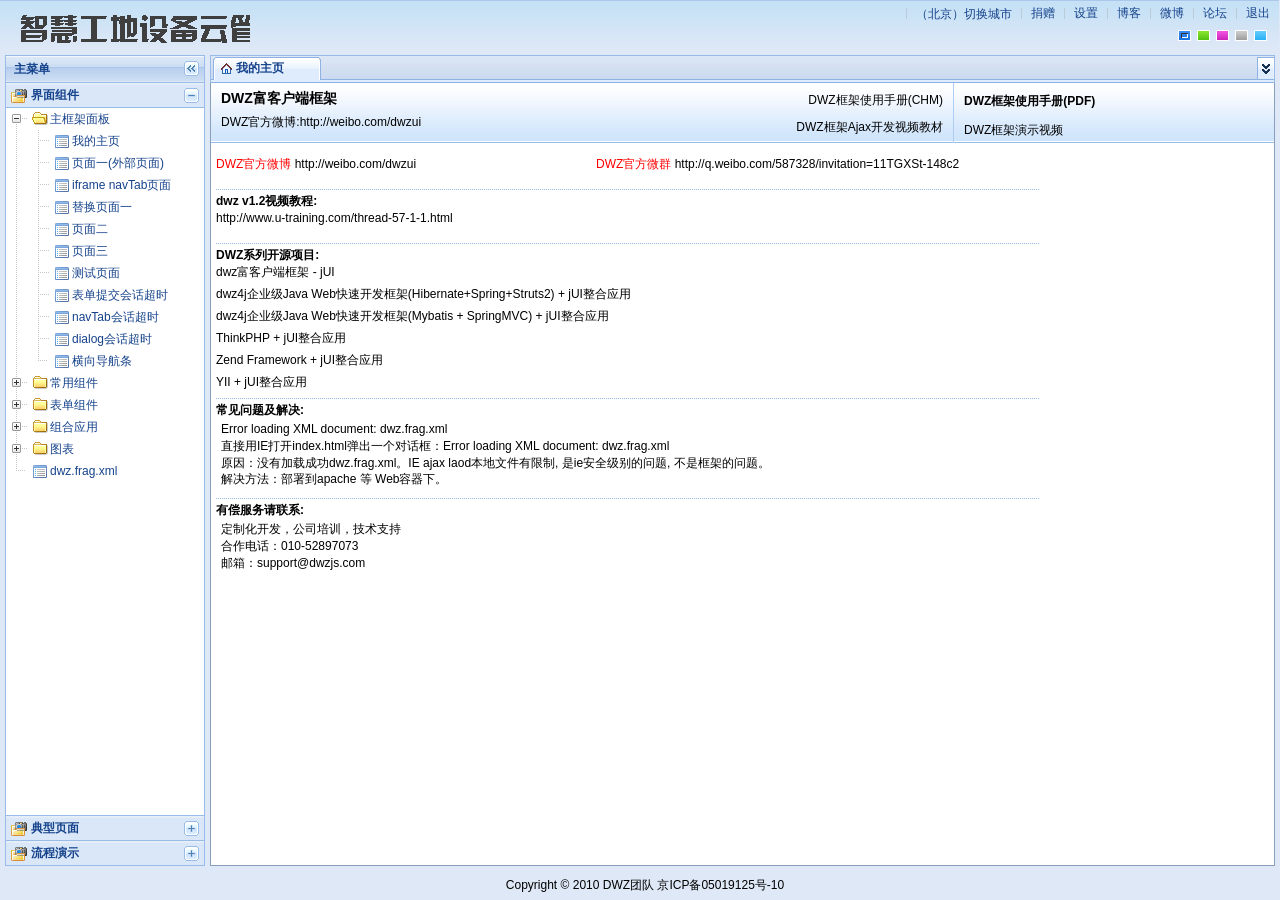
<file: src/main/webapp/dwz_jui/index.html>
<!DOCTYPE html PUBLIC "-//W3C//DTD XHTML 1.0 Transitional//EN" "http://www.w3.org/TR/xhtml1/DTD/xhtml1-transitional.dtd">
<html xmlns="http://www.w3.org/1999/xhtml">
<head>
<meta http-equiv="Content-Type" content="text/html; charset=utf-8" />
<title>简单实用国产jQuery UI框架 - DWZ富客户端框架(J-UI.com)</title>

<link href="themes/default/style.css" rel="stylesheet" type="text/css"
	media="screen" />
<link href="themes/css/core.css" rel="stylesheet" type="text/css"
	media="screen" />
<link href="themes/css/print.css" rel="stylesheet" type="text/css"
	media="print" />
<link href="uploadify/css/uploadify.css" rel="stylesheet"
	type="text/css" media="screen" />
<!--[if IE]>
<link href="themes/css/ieHack.css" rel="stylesheet" type="text/css" media="screen"/>
<![endif]-->

<!--[if lte IE 9]>
<script src="js/speedup.js" type="text/javascript"></script>
<![endif]-->

<script src="js/jquery-1.7.2.js" type="text/javascript"></script>
<script src="js/jquery.cookie.js" type="text/javascript"></script>
<script src="js/jquery.validate.js" type="text/javascript"></script>
<script src="js/jquery.bgiframe.js" type="text/javascript"></script>
<script src="xheditor/xheditor-1.2.1.min.js" type="text/javascript"></script>
<script src="xheditor/xheditor_lang/zh-cn.js" type="text/javascript"></script>
<script src="uploadify/scripts/jquery.uploadify.js"
	type="text/javascript"></script>

<!-- svg图表  supports Firefox 3.0+, Safari 3.0+, Chrome 5.0+, Opera 9.5+ and Internet Explorer 6.0+ -->
<script type="text/javascript" src="chart/raphael.js"></script>
<script type="text/javascript" src="chart/g.raphael.js"></script>
<script type="text/javascript" src="chart/g.bar.js"></script>
<script type="text/javascript" src="chart/g.line.js"></script>
<script type="text/javascript" src="chart/g.pie.js"></script>
<script type="text/javascript" src="chart/g.dot.js"></script>

<script src="js/dwz.core.js" type="text/javascript"></script>
<script src="js/dwz.util.date.js" type="text/javascript"></script>
<script src="js/dwz.validate.method.js" type="text/javascript"></script>
<script src="js/dwz.barDrag.js" type="text/javascript"></script>
<script src="js/dwz.drag.js" type="text/javascript"></script>
<script src="js/dwz.tree.js" type="text/javascript"></script>
<script src="js/dwz.accordion.js" type="text/javascript"></script>
<script src="js/dwz.ui.js" type="text/javascript"></script>
<script src="js/dwz.theme.js" type="text/javascript"></script>
<script src="js/dwz.switchEnv.js" type="text/javascript"></script>
<script src="js/dwz.alertMsg.js" type="text/javascript"></script>
<script src="js/dwz.contextmenu.js" type="text/javascript"></script>
<script src="js/dwz.navTab.js" type="text/javascript"></script>
<script src="js/dwz.tab.js" type="text/javascript"></script>
<script src="js/dwz.resize.js" type="text/javascript"></script>
<script src="js/dwz.dialog.js" type="text/javascript"></script>
<script src="js/dwz.dialogDrag.js" type="text/javascript"></script>
<script src="js/dwz.sortDrag.js" type="text/javascript"></script>
<script src="js/dwz.cssTable.js" type="text/javascript"></script>
<script src="js/dwz.stable.js" type="text/javascript"></script>
<script src="js/dwz.taskBar.js" type="text/javascript"></script>
<script src="js/dwz.ajax.js" type="text/javascript"></script>
<script src="js/dwz.pagination.js" type="text/javascript"></script>
<script src="js/dwz.database.js" type="text/javascript"></script>
<script src="js/dwz.datepicker.js" type="text/javascript"></script>
<script src="js/dwz.effects.js" type="text/javascript"></script>
<script src="js/dwz.panel.js" type="text/javascript"></script>
<script src="js/dwz.checkbox.js" type="text/javascript"></script>
<script src="js/dwz.history.js" type="text/javascript"></script>
<script src="js/dwz.combox.js" type="text/javascript"></script>
<script src="js/dwz.print.js" type="text/javascript"></script>

<!-- 可以用dwz.min.js替换前面全部dwz.*.js (注意：替换是下面dwz.regional.zh.js还需要引入)
<script src="bin/dwz.min.js" type="text/javascript"></script>
-->
<script src="js/dwz.regional.zh.js" type="text/javascript"></script>

<script type="text/javascript">
$(function(){
	DWZ.init("dwz.frag.xml", {
		loginUrl:"login_dialog.html", loginTitle:"登录",	// 弹出登录对话框
//		loginUrl:"login.html",	// 跳到登录页面
		statusCode:{ok:200, error:300, timeout:301}, //【可选】
		pageInfo:{pageNum:"pageNum", numPerPage:"numPerPage", orderField:"orderField", orderDirection:"orderDirection"}, //【可选】
		debug:false,	// 调试模式 【true|false】
		callback:function(){
			initEnv();
			$("#themeList").theme({themeBase:"themes"}); // themeBase 相对于index页面的主题base路径
		}
	});
});

</script>
</head>

<body scroll="no">
	<div id="layout">
		<div id="header">
			<div class="headerNav">
				<a class="logo" href="http://j-ui.com">标志</a>
				<ul class="nav">
					<li id="switchEnvBox"><a href="javascript:">（<span>北京</span>）切换城市</a>
						<ul>
							<li><a href="sidebar_1.html">北京</a>
							</li>
							<li><a href="sidebar_2.html">上海</a>
							</li>
							<li><a href="sidebar_2.html">南京</a>
							</li>
							<li><a href="sidebar_2.html">深圳</a>
							</li>
							<li><a href="sidebar_2.html">广州</a>
							</li>
							<li><a href="sidebar_2.html">天津</a>
							</li>
							<li><a href="sidebar_2.html">杭州</a>
							</li>
						</ul></li>
					<li><a href="https://me.alipay.com/dwzteam" target="_blank">捐赠</a>
					</li>
					<li><a href="changepwd.html" target="dialog" width="600">设置</a>
					</li>
					<li><a href="http://www.cnblogs.com/dwzjs" target="_blank">博客</a>
					</li>
					<li><a href="http://weibo.com/dwzui" target="_blank">微博</a>
					</li>
					<li><a href="http://bbs.dwzjs.com" target="_blank">论坛</a>
					</li>
					<li><a href="login.html">退出</a>
					</li>
				</ul>
				<ul class="themeList" id="themeList">
					<li theme="default"><div class="selected">蓝色</div>
					</li>
					<li theme="green"><div>绿色</div>
					</li>
					<!--<li theme="red"><div>红色</div></li>-->
					<li theme="purple"><div>紫色</div>
					</li>
					<li theme="silver"><div>银色</div>
					</li>
					<li theme="azure"><div>天蓝</div>
					</li>
				</ul>
			</div>

			<!-- navMenu -->

		</div>

		<div id="leftside">
			<div id="sidebar_s">
				<div class="collapse">
					<div class="toggleCollapse">
						<div></div>
					</div>
				</div>
			</div>
			<div id="sidebar">
				<div class="toggleCollapse">
					<h2>主菜单</h2>
					<div>收缩</div>
				</div>

				<div class="accordion" fillSpace="sidebar">
					<div class="accordionHeader">
						<h2>
							<span>Folder</span>界面组件
						</h2>
					</div>
					<div class="accordionContent">
						<ul class="tree treeFolder">
							<li><a href="tabsPage.html" target="navTab">主框架面板</a>
								<ul>
									<li><a href="main.html" target="navTab" rel="main">我的主页</a>
									</li>
									<li><a href="http://www.baidu.com" target="navTab"
										rel="page1">页面一(外部页面)</a>
									</li>
									<li><a href="demo_page2.html" target="navTab"
										rel="external" external="true">iframe navTab页面</a>
									</li>
									<li><a href="demo_page1.html" target="navTab" rel="page1"
										fresh="false">替换页面一</a>
									</li>
									<li><a href="demo_page2.html" target="navTab" rel="page2">页面二</a>
									</li>
									<li><a href="demo_page4.html" target="navTab" rel="page3"
										title="页面三（自定义标签名）">页面三</a>
									</li>
									<li><a href="demo_page4.html" target="navTab" rel="page4"
										fresh="false">测试页面（fresh="false"）</a>
									</li>
									<li><a href="w_editor.html" target="navTab">表单提交会话超时</a>
									</li>
									<li><a href="demo/common/ajaxTimeout.html" target="navTab">navTab会话超时</a>
									</li>
									<li><a href="demo/common/ajaxTimeout.html" target="dialog">dialog会话超时</a>
									</li>
									<li><a href="index_menu.html" target="_blank">横向导航条</a>
									</li>
								</ul></li>

							<li><a>常用组件</a>
								<ul>
									<li><a href="w_panel.html" target="navTab" rel="w_panel">面板</a>
									</li>
									<li><a href="w_tabs.html" target="navTab" rel="w_tabs">选项卡面板</a>
									</li>
									<li><a href="w_dialog.html" target="navTab" rel="w_dialog">弹出窗口</a>
									</li>
									<li><a href="w_alert.html" target="navTab" rel="w_alert">提示窗口</a>
									</li>
									<li><a href="w_list.html" target="navTab" rel="w_list">CSS表格容器</a>
									</li>
									<li><a href="demo_page1.html" target="navTab"
										rel="w_table">表格容器</a>
									</li>
									<li><a href="w_removeSelected.html" target="navTab"
										rel="w_table">表格数据库排序+批量删除</a>
									</li>
									<li><a href="w_tree.html" target="navTab" rel="w_tree">树形菜单</a>
									</li>
									<li><a href="w_accordion.html" target="navTab"
										rel="w_accordion">滑动菜单</a>
									</li>
									<li><a href="w_editor.html" target="navTab" rel="w_editor">编辑器</a>
									</li>
									<li><a href="w_datepicker.html" target="navTab"
										rel="w_datepicker">日期控件</a>
									</li>
									<li><a href="demo/database/db_widget.html" target="navTab"
										rel="db">suggest+lookup+主从结构</a>
									</li>
									<li><a href="demo/database/treeBringBack.html"
										target="navTab" rel="db">tree查找带回</a>
									</li>
									<li><a href="demo/sortDrag/1.html" target="navTab"
										rel="sortDrag">单个sortDrag示例</a>
									</li>
									<li><a href="demo/sortDrag/2.html" target="navTab"
										rel="sortDrag">多个sortDrag示例</a>
									</li>
									<li><a href="demo/sortDrag/form.html" target="navTab"
										rel="sortDrag">可拖动表单示例</a>
									</li>
								</ul></li>

							<li><a>表单组件</a>
								<ul>
									<li><a href="w_validation.html" target="navTab"
										rel="w_validation">表单验证</a>
									</li>
									<li><a href="w_button.html" target="navTab" rel="w_button">按钮</a>
									</li>
									<li><a href="w_textInput.html" target="navTab"
										rel="w_textInput">文本框/文本域</a>
									</li>
									<li><a href="w_combox.html" target="navTab" rel="w_combox">下拉菜单</a>
									</li>
									<li><a href="w_checkbox.html" target="navTab"
										rel="w_checkbox">多选框/单选框</a>
									</li>
									<li><a href="demo_upload.html" target="navTab"
										rel="demo_upload">iframeCallback表单提交</a>
									</li>
									<li><a href="w_uploadify.html" target="navTab"
										rel="w_uploadify">uploadify多文件上传</a>
									</li>
								</ul></li>
							<li><a>组合应用</a>
								<ul>
									<li><a href="demo/pagination/layout1.html" target="navTab"
										rel="pagination1">局部刷新分页1</a>
									</li>
									<li><a href="demo/pagination/layout2.html" target="navTab"
										rel="pagination2">局部刷新分页2</a>
									</li>
								</ul></li>
							<li><a>图表</a>
								<ul>
									<li><a href="chart/test/barchart.html" target="navTab"
										rel="chart">柱状图(垂直)</a>
									</li>
									<li><a href="chart/test/hbarchart.html" target="navTab"
										rel="chart">柱状图(水平)</a>
									</li>
									<li><a href="chart/test/linechart.html" target="navTab"
										rel="chart">折线图</a>
									</li>
									<li><a href="chart/test/linechart2.html" target="navTab"
										rel="chart">曲线图</a>
									</li>
									<li><a href="chart/test/linechart3.html" target="navTab"
										rel="chart">曲线图(自定义X坐标)</a>
									</li>
									<li><a href="chart/test/piechart.html" target="navTab"
										rel="chart">饼图</a>
									</li>
								</ul></li>
							<li><a href="dwz.frag.xml" target="navTab" external="true">dwz.frag.xml</a>
							</li>
						</ul>
					</div>
					<div class="accordionHeader">
						<h2>
							<span>Folder</span>典型页面
						</h2>
					</div>
					<div class="accordionContent">
						<ul class="tree treeFolder treeCheck">
							<li><a href="demo_page1.html" target="navTab"
								rel="demo_page1">查询我的客户</a>
							</li>
							<li><a href="demo_page1.html" target="navTab"
								rel="demo_page2">表单查询页面</a>
							</li>
							<li><a href="demo_page4.html" target="navTab"
								rel="demo_page4">表单录入页面</a>
							</li>
							<li><a href="demo_page5.html" target="navTab"
								rel="demo_page5">有文本输入的表单</a>
							</li>
							<li><a href="javascript:;">有提示的表单输入页面</a>
								<ul>
									<li><a href="javascript:;">页面一</a>
									</li>
									<li><a href="javascript:;">页面二</a>
									</li>
								</ul></li>
							<li><a href="javascript:;">选项卡和图形的页面</a>
								<ul>
									<li><a href="javascript:;">页面一</a>
									</li>
									<li><a href="javascript:;">页面二</a>
									</li>
								</ul></li>
							<li><a href="javascript:;">选项卡和图形切换的页面</a>
							</li>
							<li><a href="javascript:;">左右两个互动的页面</a>
							</li>
							<li><a href="javascript:;">列表输入的页面</a>
							</li>
							<li><a href="javascript:;">双层栏目列表的页面</a>
							</li>
						</ul>
					</div>
					<div class="accordionHeader">
						<h2>
							<span>Folder</span>流程演示
						</h2>
					</div>
					<div class="accordionContent">
						<ul class="tree">
							<li><a href="newPage1.html" target="dialog" rel="dlg_page">列表</a>
							</li>
							<li><a href="newPage1.html" target="dialog" rel="dlg_page2">列表</a>
							</li>
						</ul>
					</div>
				</div>
			</div>
		</div>
		<div id="container">
			<div id="navTab" class="tabsPage">
				<div class="tabsPageHeader">
					<div class="tabsPageHeaderContent">
						<!-- 显示左右控制时添加 class="tabsPageHeaderMargin" -->
						<ul class="navTab-tab">
							<li tabid="main" class="main"><a href="javascript:;"><span><span
										class="home_icon">我的主页</span>
								</span>
							</a>
							</li>
						</ul>
					</div>
					<div class="tabsLeft">left</div>
					<!-- 禁用只需要添加一个样式 class="tabsLeft tabsLeftDisabled" -->
					<div class="tabsRight">right</div>
					<!-- 禁用只需要添加一个样式 class="tabsRight tabsRightDisabled" -->
					<div class="tabsMore">more</div>
				</div>
				<ul class="tabsMoreList">
					<li><a href="javascript:;">我的主页</a>
					</li>
				</ul>
				<div class="navTab-panel tabsPageContent layoutBox">
					<div class="page unitBox">
						<div class="accountInfo">
							<div class="alertInfo">
								<h2>
									<a href="doc/dwz-user-guide.pdf" target="_blank">DWZ框架使用手册(PDF)</a>
								</h2>
								<a href="doc/dwz-user-guide.swf" target="_blank">DWZ框架演示视频</a>
							</div>
							<div class="right">
								<p>
									<a href="doc/dwz-user-guide.zip" target="_blank"
										style="line-height:19px">DWZ框架使用手册(CHM)</a>
								</p>
								<p>
									<a href="doc/dwz-ajax-develop.swf" target="_blank"
										style="line-height:19px">DWZ框架Ajax开发视频教材</a>
								</p>
							</div>
							<p>
								<span>DWZ富客户端框架</span>
							</p>
							<p>
								DWZ官方微博:<a href="http://weibo.com/dwzui" target="_blank">http://weibo.com/dwzui</a>
							</p>
						</div>
						<div class="pageFormContent" layoutH="80"
							style="margin-right:230px">

							<p style="color:red">
								DWZ官方微博 <a href="http://weibo.com/dwzui" target="_blank">http://weibo.com/dwzui</a>
							</p>
							<p style="color:red">
								DWZ官方微群 <a
									href="http://q.weibo.com/587328/invitation=11TGXSt-148c2"
									target="_blank">http://q.weibo.com/587328/invitation=11TGXSt-148c2</a>
							</p>

							<div class="divider"></div>
							<h2>dwz v1.2视频教程:</h2>
							<p>
								<a href="http://www.u-training.com/thread-57-1-1.html"
									target="_blank">http://www.u-training.com/thread-57-1-1.html</a>
							</p>

							<div class="divider"></div>
							<h2>DWZ系列开源项目:</h2>
							<div class="unit">
								<a href="https://code.csdn.net/dwzteam/dwz_jui" target="_blank">dwz富客户端框架
									- jUI</a>
							</div>
							<div class="unit">
								<a href="https://code.csdn.net/dwzteam/dwz_ssh2" target="_blank">dwz4j企业级Java
									Web快速开发框架(Hibernate+Spring+Struts2) + jUI整合应用</a>
							</div>
							<div class="unit">
								<a href="https://code.csdn.net/dwzteam/dwz_springmvc"
									target="_blank">dwz4j企业级Java Web快速开发框架(Mybatis + SpringMVC)
									+ jUI整合应用</a>
							</div>
							<div class="unit">
								<a href="https://code.csdn.net/dwzteam/dwz_thinkphp"
									target="_blank">ThinkPHP + jUI整合应用</a>
							</div>
							<div class="unit">
								<a href="https://code.csdn.net/dwzteam/dwz_zendframework"
									target="_blank">Zend Framework + jUI整合应用</a>
							</div>
							<div class="unit">
								<a href="http://www.yiiframework.com/extension/dwzinterface/"
									target="_blank">YII + jUI整合应用</a>
							</div>

							<div class="divider"></div>
							<h2>常见问题及解决:</h2>
							<pre style="margin:5px;line-height:1.4em">
Error loading XML document: dwz.frag.xml
直接用IE打开index.html弹出一个对话框：Error loading XML document: dwz.frag.xml
原因：没有加载成功dwz.frag.xml。IE ajax laod本地文件有限制, 是ie安全级别的问题, 不是框架的问题。
解决方法：部署到apache 等 Web容器下。
</pre>

							<div class="divider"></div>
							<h2>有偿服务请联系:</h2>
							<pre style="margin:5px;line-height:1.4em;">
定制化开发，公司培训，技术支持
合作电话：010-52897073
邮箱：support@dwzjs.com
</pre>
						</div>

						<div style="width:230px;position: absolute;top:60px;right:0"
							layoutH="80">
							<iframe width="100%" height="430" class="share_self"
								frameborder="0" scrolling="no"
								src="http://widget.weibo.com/weiboshow/index.php?width=0&height=430&fansRow=2&ptype=1&skin=1&isTitle=0&noborder=1&isWeibo=1&isFans=0&uid=1739071261&verifier=c683dfe7"></iframe>
						</div>
					</div>

				</div>
			</div>
		</div>

	</div>

	<div id="footer">
		Copyright &copy; 2010 <a href="demo_page2.html" target="dialog">DWZ团队</a>
		京ICP备05019125号-10
	</div>

	<!-- 注意此处js代码用于google站点统计，非DWZ代码，请删除 -->
	<script type="text/javascript">
  var _gaq = _gaq || [];
  _gaq.push(['_setAccount', 'UA-16716654-1']);
  _gaq.push(['_trackPageview']);

  (function() {
    var ga = document.createElement('script'); ga.type = 'text/javascript'; ga.async = true;
    ga.src = ('https:' == document.location.protocol ? ' https://ssl' : ' http://www') + '.google-analytics.com/ga.js';
    var s = document.getElementsByTagName('script')[0]; s.parentNode.insertBefore(ga, s);
  })();
</script>

</body>
</html>
</file>
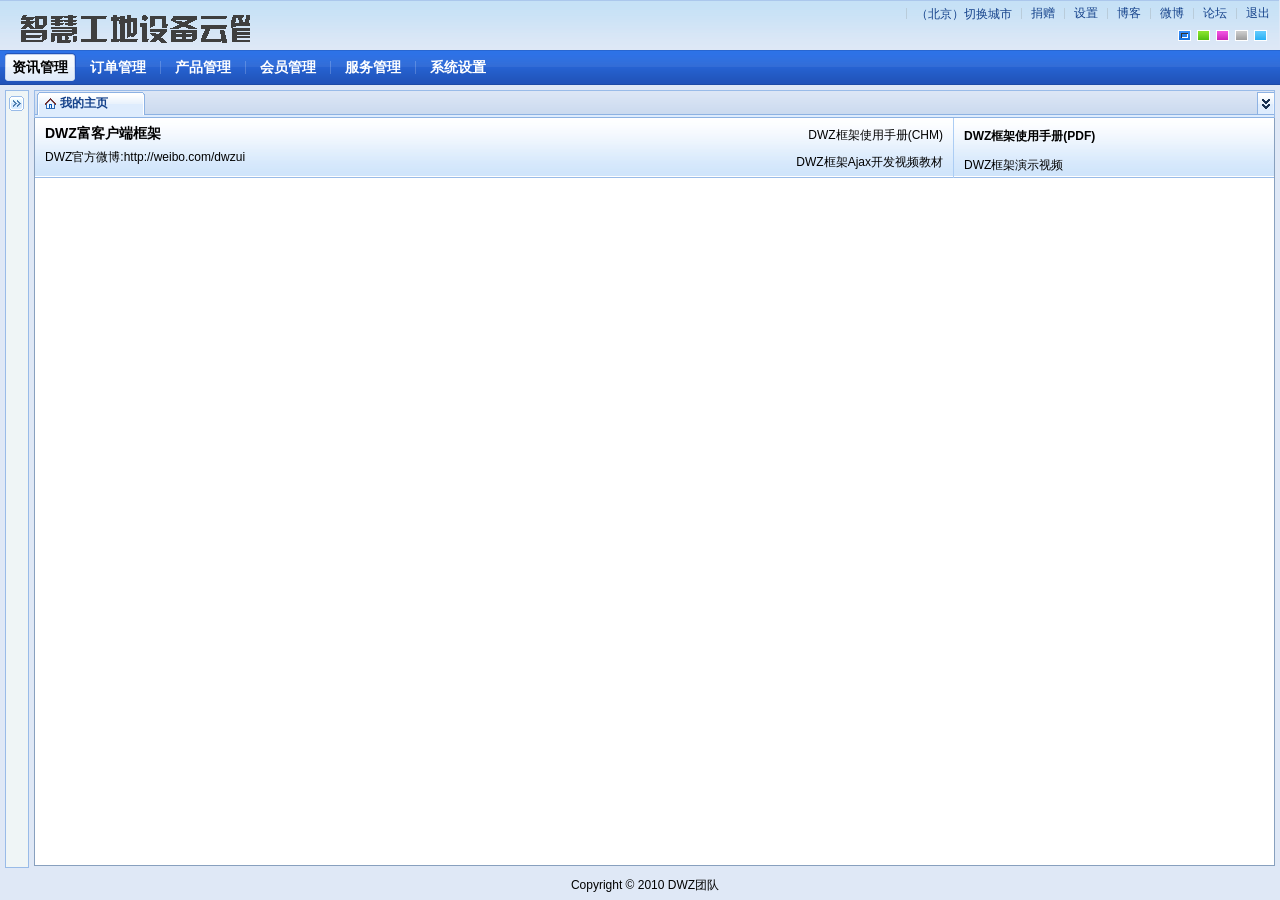
<file: src/main/webapp/dwz_jui/index_menu.html>
<!DOCTYPE html PUBLIC "-//W3C//DTD XHTML 1.0 Transitional//EN" "http://www.w3.org/TR/xhtml1/DTD/xhtml1-transitional.dtd">
<html xmlns="http://www.w3.org/1999/xhtml">
<head>
<meta http-equiv="Content-Type" content="text/html; charset=utf-8" />
<meta http-equiv="X-UA-Compatible" content="IE=7" />
<title>简单实用国产jQuery UI框架 - DWZ富客户端框架(J-UI.com)</title>

<link href="themes/default/style.css" rel="stylesheet" type="text/css"
	media="screen" />
<link href="themes/css/core.css" rel="stylesheet" type="text/css"
	media="screen" />
<link href="themes/css/print.css" rel="stylesheet" type="text/css"
	media="print" />
<link href="uploadify/css/uploadify.css" rel="stylesheet"
	type="text/css" media="screen" />
<!--[if IE]>
<link href="themes/css/ieHack.css" rel="stylesheet" type="text/css" media="screen"/>
<![endif]-->
<style type="text/css">
#header {
	height: 85px
}

#leftside,#container,#splitBar,#splitBarProxy {
	top: 90px
}
</style>

<!--[if lte IE 9]>
<script src="js/speedup.js" type="text/javascript"></script>
<![endif]-->
<script src="js/jquery-1.7.2.min.js" type="text/javascript"></script>
<script src="js/jquery.cookie.js" type="text/javascript"></script>
<script src="js/jquery.validate.js" type="text/javascript"></script>
<script src="js/jquery.bgiframe.js" type="text/javascript"></script>
<script src="xheditor/xheditor-1.2.1.min.js" type="text/javascript"></script>
<script src="xheditor/xheditor_lang/zh-cn.js" type="text/javascript"></script>
<script src="uploadify/scripts/jquery.uploadify.min.js"
	type="text/javascript"></script>

<script src="bin/dwz.min.js" type="text/javascript"></script>
<script src="js/dwz.regional.zh.js" type="text/javascript"></script>

<script type="text/javascript">
$(function(){
	DWZ.init("dwz.frag.xml", {
		loginUrl:"login_dialog.html", loginTitle:"登录",	// 弹出登录对话框
//		loginUrl:"login.html",	// 跳到登录页面
		statusCode:{ok:200, error:300, timeout:301}, //【可选】
		pageInfo:{pageNum:"pageNum", numPerPage:"numPerPage", orderField:"orderField", orderDirection:"orderDirection"}, //【可选】
		debug:false,	// 调试模式 【true|false】
		callback:function(){
			initEnv();
			$("#themeList").theme({themeBase:"themes"});
			setTimeout(function() {$("#sidebar .toggleCollapse div").trigger("click");}, 10);
		}
	});
});
</script>
</head>

<body scroll="no">
	<div id="layout">
		<div id="header">
			<div class="headerNav">
				<a class="logo" href="http://j-ui.com">标志</a>
				<ul class="nav">
					<li id="switchEnvBox"><a href="javascript:">（<span>北京</span>）切换城市</a>
						<ul>
							<li><a href="sidebar_1.html">北京</a>
							</li>
							<li><a href="sidebar_2.html">上海</a>
							</li>
							<li><a href="sidebar_2.html">南京</a>
							</li>
							<li><a href="sidebar_2.html">深圳</a>
							</li>
							<li><a href="sidebar_2.html">广州</a>
							</li>
							<li><a href="sidebar_2.html">天津</a>
							</li>
							<li><a href="sidebar_2.html">杭州</a>
							</li>
						</ul></li>
					<li><a href="https://me.alipay.com/dwzteam" target="_blank">捐赠</a>
					</li>
					<li><a href="changepwd.html" target="dialog" width="600">设置</a>
					</li>
					<li><a href="http://www.cnblogs.com/dwzjs" target="_blank">博客</a>
					</li>
					<li><a href="http://weibo.com/dwzui" target="_blank">微博</a>
					</li>
					<li><a href="http://bbs.dwzjs.com" target="_blank">论坛</a>
					</li>
					<li><a href="login.html">退出</a>
					</li>
				</ul>
				<ul class="themeList" id="themeList">
					<li theme="default"><div class="selected">蓝色</div>
					</li>
					<li theme="green"><div>绿色</div>
					</li>
					<!--<li theme="red"><div>红色</div></li>-->
					<li theme="purple"><div>紫色</div>
					</li>
					<li theme="silver"><div>银色</div>
					</li>
					<li theme="azure"><div>天蓝</div>
					</li>
				</ul>
			</div>

			<div id="navMenu">
				<ul>
					<li class="selected"><a href="sidebar_1.html"><span>资讯管理</span>
					</a>
					</li>
					<li><a href="sidebar_2.html"><span>订单管理</span>
					</a>
					</li>
					<li><a href="sidebar_1.html"><span>产品管理</span>
					</a>
					</li>
					<li><a href="sidebar_2.html"><span>会员管理</span>
					</a>
					</li>
					<li><a href="sidebar_1.html"><span>服务管理</span>
					</a>
					</li>
					<li><a href="sidebar_2.html"><span>系统设置</span>
					</a>
					</li>
				</ul>
			</div>
		</div>

		<div id="leftside">
			<div id="sidebar_s">
				<div class="collapse">
					<div class="toggleCollapse">
						<div></div>
					</div>
				</div>
			</div>
			<div id="sidebar">
				<div class="toggleCollapse">
					<h2>主菜单</h2>
					<div>收缩</div>
				</div>

				<div class="accordion" fillSpace="sidebar">
					<div class="accordionHeader">
						<h2>
							<span>Folder</span>界面组件
						</h2>
					</div>
					<div class="accordionContent">
						<ul class="tree treeFolder">
							<li><a href="tabsPage.html" target="navTab">主框架面板</a>
								<ul>
									<li><a href="main.html" target="navTab" rel="main">我的主页</a>
									</li>
									<li><a href="http://www.baidu.com" target="navTab"
										rel="page1">页面一(外部页面)</a>
									</li>
									<li><a href="demo_page2.html" target="navTab"
										rel="external" external="true">iframe navTab页面</a>
									</li>
									<li><a href="demo_page1.html" target="navTab" rel="page1"
										fresh="false">替换页面一</a>
									</li>
									<li><a href="demo_page2.html" target="navTab" rel="page2">页面二</a>
									</li>
									<li><a href="demo_page4.html" target="navTab" rel="page3"
										title="页面三（自定义标签名）">页面三</a>
									</li>
									<li><a href="demo_page4.html" target="navTab" rel="page4"
										fresh="false">测试页面（fresh="false"）</a>
									</li>
									<li><a href="w_editor.html" target="navTab">表单提交会话超时</a>
									</li>
									<li><a href="demo/common/ajaxTimeout.html" target="navTab">navTab会话超时</a>
									</li>
									<li><a href="demo/common/ajaxTimeout.html" target="dialog">dialog会话超时</a>
									</li>
								</ul></li>

							<li><a>常用组件</a>
								<ul>
									<li><a href="w_panel.html" target="navTab" rel="w_panel">面板</a>
									</li>
									<li><a href="w_tabs.html" target="navTab" rel="w_tabs">选项卡面板</a>
									</li>
									<li><a href="w_dialog.html" target="navTab" rel="w_dialog">弹出窗口</a>
									</li>
									<li><a href="w_alert.html" target="navTab" rel="w_alert">提示窗口</a>
									</li>
									<li><a href="w_list.html" target="navTab" rel="w_list">CSS表格容器</a>
									</li>
									<li><a href="demo_page1.html" target="navTab"
										rel="w_table">表格容器</a>
									</li>
									<li><a href="w_removeSelected.html" target="navTab"
										rel="w_table">表格数据库排序+批量删除</a>
									</li>
									<li><a href="w_tree.html" target="navTab" rel="w_tree">树形菜单</a>
									</li>
									<li><a href="w_accordion.html" target="navTab"
										rel="w_accordion">滑动菜单</a>
									</li>
									<li><a href="w_editor.html" target="navTab" rel="w_editor">编辑器</a>
									</li>
									<li><a href="w_datepicker.html" target="navTab"
										rel="w_datepicker">日期控件</a>
									</li>
									<li><a href="demo/database/db_widget.html" target="navTab"
										rel="db">suggest+lookup+主从结构</a>
									</li>
									<li><a href="demo/sortDrag/1.html" target="navTab"
										rel="sortDrag">单个sortDrag示例</a>
									</li>
									<li><a href="demo/sortDrag/2.html" target="navTab"
										rel="sortDrag">多个sortDrag示例</a>
									</li>
								</ul></li>

							<li><a>表单组件</a>
								<ul>
									<li><a href="w_validation.html" target="navTab"
										rel="w_validation">表单验证</a>
									</li>
									<li><a href="w_button.html" target="navTab" rel="w_button">按钮</a>
									</li>
									<li><a href="w_textInput.html" target="navTab"
										rel="w_textInput">文本框/文本域</a>
									</li>
									<li><a href="w_combox.html" target="navTab" rel="w_combox">下拉菜单</a>
									</li>
									<li><a href="w_checkbox.html" target="navTab"
										rel="w_checkbox">多选框/单选框</a>
									</li>
									<li><a href="demo_upload.html" target="navTab"
										rel="demo_upload">iframeCallback表单提交</a>
									</li>
									<li><a href="w_uploadify.html" target="navTab"
										rel="w_uploadify">uploadify多文件上传</a>
									</li>
								</ul></li>
							<li><a>组合应用</a>
								<ul>
									<li><a href="demo/pagination/layout1.html" target="navTab"
										rel="pagination1">局部刷新分页1</a>
									</li>
									<li><a href="demo/pagination/layout2.html" target="navTab"
										rel="pagination2">局部刷新分页2</a>
									</li>
								</ul></li>
							<li><a href="dwz.frag.xml" target="navTab" external="true">dwz.frag.xml</a>
							</li>
						</ul>
					</div>
					<div class="accordionHeader">
						<h2>
							<span>Folder</span>典型页面
						</h2>
					</div>
					<div class="accordionContent">
						<ul class="tree treeFolder treeCheck">
							<li><a href="demo_page1.html" target="navTab"
								rel="demo_page1">查询我的客户</a>
							</li>
							<li><a href="demo_page1.html" target="navTab"
								rel="demo_page2">表单查询页面</a>
							</li>
							<li><a href="demo_page4.html" target="navTab"
								rel="demo_page4">表单录入页面</a>
							</li>
							<li><a href="demo_page5.html" target="navTab"
								rel="demo_page5">有文本输入的表单</a>
							</li>
							<li><a href="javascript:;">有提示的表单输入页面</a>
								<ul>
									<li><a href="javascript:;">页面一</a>
									</li>
									<li><a href="javascript:;">页面二</a>
									</li>
								</ul></li>
							<li><a href="javascript:;">选项卡和图形的页面</a>
								<ul>
									<li><a href="javascript:;">页面一</a>
									</li>
									<li><a href="javascript:;">页面二</a>
									</li>
								</ul></li>
							<li><a href="javascript:;">选项卡和图形切换的页面</a>
							</li>
							<li><a href="javascript:;">左右两个互动的页面</a>
							</li>
							<li><a href="javascript:;">列表输入的页面</a>
							</li>
							<li><a href="javascript:;">双层栏目列表的页面</a>
							</li>
						</ul>
					</div>
					<div class="accordionHeader">
						<h2>
							<span>Folder</span>流程演示
						</h2>
					</div>
					<div class="accordionContent">
						<ul class="tree">
							<li><a href="newPage1.html" target="dialog" rel="dlg_page">列表</a>
							</li>
							<li><a href="newPage1.html" target="dialog" rel="dlg_page">列表</a>
							</li>
							<li><a href="newPage1.html" target="dialog" rel="dlg_page2">列表</a>
							</li>
							<li><a href="newPage1.html" target="dialog" rel="dlg_page2">列表</a>
							</li>
							<li><a href="newPage1.html" target="dialog" rel="dlg_page2">列表</a>
							</li>
						</ul>
					</div>
				</div>

			</div>
		</div>
		<div id="container">
			<div id="navTab" class="tabsPage">
				<div class="tabsPageHeader">
					<div class="tabsPageHeaderContent">
						<!-- 显示左右控制时添加 class="tabsPageHeaderMargin" -->
						<ul class="navTab-tab">
							<li tabid="main" class="main"><a href="javascript:;"><span><span
										class="home_icon">我的主页</span>
								</span>
							</a>
							</li>
						</ul>
					</div>
					<div class="tabsLeft">left</div>
					<!-- 禁用只需要添加一个样式 class="tabsLeft tabsLeftDisabled" -->
					<div class="tabsRight">right</div>
					<!-- 禁用只需要添加一个样式 class="tabsRight tabsRightDisabled" -->
					<div class="tabsMore">more</div>
				</div>
				<ul class="tabsMoreList">
					<li><a href="javascript:;">我的主页</a>
					</li>
				</ul>
				<div class="navTab-panel tabsPageContent layoutBox">
					<div class="page unitBox">
						<div class="accountInfo">
							<div class="alertInfo">
								<h2>
									<a href="doc/dwz-user-guide.pdf" target="_blank">DWZ框架使用手册(PDF)</a>
								</h2>
								<a href="doc/dwz-user-guide.swf" target="_blank">DWZ框架演示视频</a>
							</div>
							<div class="right">
								<p>
									<a href="doc/dwz-user-guide.zip" target="_blank"
										style="line-height:19px">DWZ框架使用手册(CHM)</a>
								</p>
								<p>
									<a href="doc/dwz-ajax-develop.swf" target="_blank"
										style="line-height:19px">DWZ框架Ajax开发视频教材</a>
								</p>
							</div>
							<p>
								<span>DWZ富客户端框架</span>
							</p>
							<p>
								DWZ官方微博:<a href="http://weibo.com/dwzui" target="_blank">http://weibo.com/dwzui</a>
							</p>
						</div>
						<div class="pageFormContent" layoutH="80">
							<iframe width="100%" height="430" class="share_self"
								frameborder="0" scrolling="no"
								src="http://widget.weibo.com/weiboshow/index.php?width=0&height=430&fansRow=2&ptype=1&speed=300&skin=1&isTitle=0&noborder=1&isWeibo=1&isFans=0&uid=1739071261&verifier=c683dfe7"></iframe>
						</div>
					</div>

				</div>
			</div>
		</div>

	</div>

	<div id="footer">
		Copyright &copy; 2010 <a href="demo_page2.html" target="dialog">DWZ团队</a>
	</div>

	<!-- 注意此处js代码用于google站点统计，非DWZ代码，请删除 -->
	<script type="text/javascript">
  var _gaq = _gaq || [];
  _gaq.push(['_setAccount', 'UA-16716654-1']);
  _gaq.push(['_trackPageview']);

  (function() {
    var ga = document.createElement('script'); ga.type = 'text/javascript'; ga.async = true;
    ga.src = ('https:' == document.location.protocol ? ' https://ssl' : ' http://www') + '.google-analytics.com/ga.js';
    var s = document.getElementsByTagName('script')[0]; s.parentNode.insertBefore(ga, s);
  })();
</script>

</body>
</html>
</file>
<file: src/main/webapp/dwz_jui/themes/default/style.css>
@charset "utf-8";

/* Icon */
.tabsHeader li.main a span span,#taskbar li .taskbutton span {
	background: url(./images/icon.png) no-repeat;
}

/* Panel */
.panel,.panel .panelHeader,.panel .panelHeaderContent,.panel .panelHeaderContent h1,.panel .panelFooter,.panel .panelFooterContent
	{
	background: url(./images/panel/panel.png) no-repeat;
}

.panel .expandable,.panel .collapsable {
	background: url(./images/panel/panel_icon.png) no-repeat;
}

.panel .panelHeaderContent h1 {
	color: #15428B;
}

.panel .panelContent {
	border-color: #99bbe8;
	background: #e4ebf6;
}

.panel .grid {
	border-color: #99bbe8;
}

/* Tabs */
.tabs,.tabsHeader,.tabsHeaderContent,.tabs .tabsHeader ul,.tabs .tabsHeader li,.tabs .tabsHeader li a,.tabs .tabsHeader li span,.tabs .tabsFooter,.tabs .tabsFooterContent
	{
	background: url(./images/tabs/tabspanel.png) no-repeat;
}

.tabs .tabsHeader li a {
	color: #03408b;
}

.tabs .tabsHeader li span {
	color: #15428B;
}

.tabs .tabsContent {
	border-color: #99bbe8;
	background: #e4ebf6;
}

/* TabsPage */
.tabsPage .tabsPageHeader,.tabsPage .tabsPageHeader li,.tabsPage .tabsPageHeader li a,.tabsPage .tabsPageHeader li span
	{
	background: url(./images/tabs/tabspage.png) no-repeat;
}

.tabsPage .tabsPageHeader {
	background-color: #e9f0f2;
}

.tabsPage .tabsPageHeader {
	border-color: #99bbe8;
}

.tabsPage .tabsPageHeader li a {
	color: #15428B;
}

.tabsPage .tabsPageHeader li .close,.tabsPage .tabsPageHeader li.hover .close,.tabsPage .tabsPageHeader li.selected .close
	{
	background: url(./images/tabs/tabspage_icon.png) no-repeat;
}

.tabsPage .tabsLeft,.tabsPage .tabsRight,.tabsPage .tabsMore {
	background: url(./images/tabs/tabscontrol.png) no-repeat;
}

.tabsPage .tabsMoreList {
	border-color: #88a0be;
	background: #FFF;
}

.tabsPage .tabsPageHeader .home_icon {
	background: url(./images/icon.png) no-repeat;
}

.tabsPage .tabsPageContent {
	border-color: #88a0be;
	background: #FFF;
}

/* Alert */
.alert .alertFooter,.alert .alertFooter_r,.alert .alertFooter_c {
	background: url(./images/alert/alertpanel.png) no-repeat;
}

.alert .alertContent {
	border-color: #88a0be;
	background: #ced9e7;
}

.alert .warn .alertInner {
	border-color: #e83e09;
	background: #fefacf;
}

.alert .error .alertInner {
	border-color: #e50000;
	background: #fefacf;
}

.alert .correct .alertInner,.alert .info .alertInner {
	border-color: #99bbe8;
	background: #fefacf;
}

.alert .confirm .alertInner {
	border-color: #99bbe8;
	background: #fefacf;
}

.alert h1 {
	border-color: #CCC;
	background: url(./images/alert/alertpanel_icon.png) no-repeat;
}

/* Dialog */
.dialog .dialogHeader,.dialog .dialogHeader_r,.dialog .dialogHeader_c,.dialog .dialogFooter,.dialog .dialogFooter_r,.dialog .dialogFooter_c
	{
	background: url(./images/dialog/dialogpanel.png) no-repeat;
}

.dialog .dialogHeader h1,.dialog .dialogHeader .close,.dialog .dialogHeader .maximize,.dialog .dialogHeader .restore,.dialog .dialogHeader .minimize,.resizable_f_r
	{
	background: url(./images/dialog/dialogpanel_icon.png) no-repeat;
}

.dialog .dialogHeader h1 {
	color: #15428B;
}

.dialog .dialogContent {
	border-color: #99bbe8;
	background: #e4ebf6;
}

.resizable {
	border-color: #081629;
	background: #c3d7dc;
}

/* Shadow */
.shadow .shadow_h_l {
	background: url(./images/shadow/shadow_h_l.png) no-repeat;
}

.shadow .shadow_h_r {
	background: url(./images/shadow/shadow_h_r.png) no-repeat;
}

.shadow .shadow_h_c {
	background: url(./images/shadow/shadow_h_c.png) repeat-x;
}

.shadow .shadow_c_l {
	background: url(./images/shadow/shadow_c_l.png) repeat-y;
}

.shadow .shadow_c_r {
	background: url(./images/shadow/shadow_c_r.png) repeat-y;
}

.shadow .shadow_c_c {
	background: url(./images/shadow/shadow_c_c.png) repeat;
}

.shadow .shadow_f_l {
	background: url(./images/shadow/shadow_f_l.png) no-repeat;
}

.shadow .shadow_f_r {
	background: url(./images/shadow/shadow_f_r.png) no-repeat;
}

.shadow .shadow_f_c {
	background: url(./images/shadow/shadow_f_c.png) repeat-x;
}

/* Tree */
.tree div div {
	background: url(./images/tree/tree.png) no-repeat;
}

.tree .folder_collapsable,.tree .folder_expandable,.tree .file {
	background: url(./images/tree/folder.png) no-repeat;
}

.tree .checked,.tree .unchecked,.tree .indeterminate {
	background: url(./images/tree/check.png) no-repeat;
}

.tree ul {
	background: #FFF;
}

.tree li a,.tree li span {
	color: #15428B;
}

.tree .hover {
	background: #f5f5f5;
}

.tree .selected {
	background-color: #e8edf3;
}

/* Accordion */
.accordion .accordionHeader,.accordion .accordionHeader h2,.accordion .accordionHeader h2 span
	{
	color: #15428B;
	background: url(./images/accordion/accordion.png);
}

.accordion {
	border-color: #99bbe8;
	background: #FFF;
}

.accordion .accordionHeader {
	background-color: #eaf4ff;
}

.accordion .accordionContent {
	border-color: #99bbe8;
}

/* Grid */
.panelBar,.toolBar li.hover,.toolBar li.hover a,.toolBar li.hover span,.toolBar span,.pagination,.pagination li.hover,.pagination li.hover a,.pagination li span,.pagination li.disabled span span,.panelBar .line,.pagination li.jumpto,.pagination li.jumpto .goto
	{
	background: url(./images/grid/grid.png) no-repeat;
}

.panelBar {
	border-color: #99bbe8;
	background-color: #efefef;
}

.grid .gridHeader {
	background: #EEE;
}

.grid {
	background: #FFF;
}

.grid table {
	border-color: #d0d0d0;
}

.grid .gridHeader,.grid .gridHeader th {
	border-color: #d0d0d0;
	background: #f0eff0 url(./images/grid/tableth.png) repeat-x;
}

.grid table th div {
	border-left-color: #EEE;
	border-right-color: #d0d0d0;
}

.grid table td {
	border-color: #ededed;
}

.grid .resizeMarker,.grid .resizeProxy {
	background: url(./images/grid/resizeCol.png) repeat-y;
}

.grid .gridHeader th.hover,.grid .gridHeader th.thSelected {
	border-color: #aaccf6;
}

.grid .gridTbody .gridRowBg {
	background: #f7f7f7;
}

.grid .gridTbody .gridRow {
	border-color: #ededed;
}

.grid .gridTbody .gridRow td.tdLast {
	border-color: #ededed;
}

.grid .gridTbody .hover {
	border-color: #dddddd;
	background: #f5f5f5;
}

.grid .gridTbody .hover .tdSelected {
	background: #f5f5f5;
}

.grid .gridTbody .selected {
	border-color: #99bbe8;
	background: #dfe8f6;
}

.grid .gridTbody .selected .tdSelected {
	background: #e8edf3;
}

.grid .gridTbody .tdSelected {
	background: #f8f8f8;
}

.grid .error {
	background: #fb7e81;
}

/* ProgressBar */
.progressBar {
	border: solid 2px #86a5ad;
	background: #FFF url(./images/progressBar/progressBar_m.gif) no-repeat
		10px 10px;
}

/* ----------------------------------------------------------------- Form */
/* TextInput */
.textInput,input.focus,input.required,input.error,input.readonly,input.disabled,textarea.focus,textarea.required,textarea.error,textarea.readonly,textarea.disabled
	{
	background: url(./images/form/input_bg.png) no-repeat scroll;
}

.textInput,.textArea {
	border-color: #a2bac0 #99bbe8 #99bbe8 #a2bac0;
	background-color: #FFF;
}

input.required,textarea.required {
	border-color: #a2bac0 #99bbe8 #99bbe8 #a2bac0;
	background-color: #FFF;
}

input.error,textarea.error {
	border-color: #F80C11 #FB7E81 #FB7E81 #F80C11;
}

input.focus,textarea.focus {
	border-color: #8db2e3 #99bbe8 #99bbe8 #8db2e3;
	background-color: #f8fafc;
}

input.readonly,textarea.readonly {
	border-color: #9eabb3 #d5dbdf #d5dbdf #9eabb3;
	background-color: #F6F6F6;
}

input.disabled,textarea.disabled {
	border-color: #9eabb3 #d5dbdf #d5dbdf #9eabb3;
	background-color: #F6F6F6;
}

.inputButton,.inputDateButton {
	background: url(./images/form/input_bt.png) no-repeat;
}

/* Button */
.button,.button span,.buttonDisabled,.buttonDisabled span,.buttonActive,.buttonActive span,.button .buttonContent,.buttonHover,.buttonHover .buttonContent,.buttonActive .buttonContent,.buttonActiveHover,.buttonActiveHover .buttonContent,.buttonDisabled .buttonContent
	{
	background: url(./images/button/button_s.png) no-repeat;
}

.button span,.buttonDisabled span,.buttonActive span,.button .buttonContent,.buttonHover,.buttonHover .buttonContent,.buttonActive .buttonContent,.buttonDisabled .buttonContent,.button button,.buttonHover button,.buttonActive button,.buttonDisabled button
	{
	color: #15428B;
}

.buttonDisabled span,.buttonDisabled:hover span,.buttonDisabled button {
	color: #999;
}

/* ----------------------------------------------------------------- Pages */
/* Layout */
body,#splitBar {
	background: #dfe8f6;
}

#splitBarProxy {
	border-color: #c0c0c0;
	background: #CCC;
}

#header,#header .headerNav {
	background: url(./images/header_bg.png) repeat-x;
}

#header {
	background-color: #102c4a;
}

#header .logo {
	background: url(../default/images/logo.png) no-repeat;
}

#header .nav li {
	float: left;
	margin-left: -1px;
	padding: 0 8px;
	line-height: 11px;
	background: url(./images/listLine.png) no-repeat;
}

#header .nav li a {
	color: #15428b;
}

#header .themeList li div {
	background: url(../default/images/themeButton.png) no-repeat;
}

.toggleCollapse,.toggleCollapse div {
	background: url(./images/layout/toggleSidebar.png) no-repeat;
}

.toggleCollapse {
	border-style: solid;
	border-width: 1px 1px 0 1px;
	border-color: #99BBE8;
	background-color: #dfe8f6;
}

.toggleCollapse h2 {
	color: #15428B;
}

#sidebar_s .collapse {
	border: solid 1px #99bbe8;
	background: #eff5f6;
}

#sidebar_s .collapse:hover {
	background: #f5f9fa;
}

#taskbar,#taskbar li,#taskbar li .taskbutton {
	background: url(./images/layout/taskbar.png) no-repeat;
}

#taskbar .close,#taskbar .restore,#taskbar .minimize {
	background: url(./images/layout/taskbar_icon.png) no-repeat;
}

#taskbar li .taskbutton span {
	color: #FFF;
}

#taskbar .taskbarLeft,#taskbar .taskbarRight {
	background: url(./images/layout/taskbar_control.png) no-repeat;
}

/* Menu */
#navMenu,#navMenu li,#navMenu li.selected a,#navMenu li.selected span {
	background: url(../default/images/menu/menu.png) no-repeat;
}

#navMenu {
	background-color: #1871dd;
}

#navMenu li a,#navMenu li span {
	color: #FFF;
}

#navMenu li.selected span {
	color: #000;
}

/* Homepage */
.sidebarContent {
	display: block;
	overflow: auto;
	height: 500px;
	border: solid 1px #86B4EC;
	background: #FFF;
}

.accountInfo {
	display: block;
	overflow: hidden;
	height: 60px;
	padding: 0 10px;
	background: url(./images/account_info_bg.png) repeat-x
}

.accountInfo p {
	padding: 8px 0 0 0;
	line-height: 19px;
}

.accountInfo p span {
	font-size: 14px;
	font-weight: bold;
}

.accountInfo .right {
	float: right;
	padding-right: 10px;
	text-align: right;
}

.accountInfo .alertInfo {
	float: right;
	width: 300px;
	height: 60px;
	padding-left: 10px;
	border-left: solid 1px #accdf4;
}

.accountInfo .alertInfo h2 {
	padding: 8px 0;
	line-height: 17px;
}

.accountInfo .alertInfo a {
	padding: 6px 0 0 0;
	line-height: 21px;
}

/* Pages */
.pageForm .inputInfo {
	color: #999;
}

/* Pages dialog */
.dialog .pageHeader,.dialog .pageContent {
	border-color: #99bbe8;
}

.dialog .pageContent .pageFormContent {
	border-color: #99bbe8;
	background: #FFF;
}

/* Pages default */
.page .pageHeader,.formBar {
	border-color: #99bbe8;
	background: #ebf0f5 url(../default/images/pageHeader_bg.png) repeat-x;
}

.page .searchBar label {
	color: #15428B;
}

/* Pages Form */
.formBar {
	border-color: #99bbe8;
}

.divider {
	border-color: #99bbe8;
}

/* combox */
.combox .select a {
	color: #15428B;
}

.comboxop {
	border-color: #99bbe8;
}

.combox,.combox div,.combox div a {
	background: url(../default/images/search-bg.gif) no-repeat;
}
</file>
<file: src/main/webapp/dwz_jui/themes/css/core.css>
@charset "utf-8";

/* Core Code */
html,body,div,span,applet,object,iframe,h1,h2,h3,h4,h5,h6,p,blockquote,pre,a,abbr,acronym,address,big,cite,code,del,dfn,em,font,img,ins,kbd,q,s,samp,small,strike,strong,sub,sup,tt,var,dl,dt,dd,ol,ul,li,fieldset,form,label,legend,table,caption,tbody,tfoot,thead,tr,th,td
	{
	padding: 0;
	margin: 0;
	font-size: 12px;
	line-height: 100%;
	font-family: Arial, sans-serif;
}

/* Remember to define focus styles! */
:focus {
	outline: 0;
}

body {
	width: 100%;
	height: 100%;
	text-align: center;
	color: black;
}

ul,ol {
	list-style: none;
}

/* Tables still need 'cellspacing="0"' in the markup. */
table {
	border-collapse: separate;
	border-spacing: 0;
}

caption,th,td {
	font-weight: normal;
}

/* Remove possible quote marks (") from <q>, <blockquote>. */
blockquote:before,blockquote:after,q:before,q:after {
	content: "";
}

blockquote,q {
	quotes: "" "";
}

img {
	border: none;
}

a {
	color: #000;
	text-decoration: none;
}

a:hover {
	text-decoration: underline;
}

/* Panel */
.panel {
	display: block;
	background-position: 0 100%;
	background-repeat: repeat-x;
}

.panel .panelHeader {
	display: block;
	height: 28px;
	padding-left: 5px;
	background-position: 0 0;
}

.panel .panelHeaderContent {
	display: block;
	height: 28px;
	padding-right: 5px;
	background-position: 100% -50px;
	position: relative;
}

.panel .panelHeaderContent h1 {
	display: block;
	overflow: hidden;
	height: 28px;
	padding: 0 5px;
	line-height: 28px;
	background-position: 0 -100px;
	background-repeat: repeat-x;
}

.panel .panelContent {
	display: block;
	overflow: auto;
	padding: 5px 5px 1px 5px;
	border-style: solid;
	border-width: 0 1px;
}

.panel .panelFooter {
	display: block;
	overflow: hidden;
	height: 5px;
	padding-left: 5px;
	background-position: 0 -150px;
}

.panel .panelFooterContent {
	display: block;
	overflow: hidden;
	height: 5px;
	padding-right: 5px;
	background-position: 100% -200px;
}

.panel .collapsable,.panel .expandable {
	display: block;
	overflow: hidden;
	width: 20px;
	height: 21px;
	text-indent: -1000px;
	position: absolute;
	top: 4px;
	right: 4px;
}

.panel .collapsable:hover {
	background-position: 0 -50px;
}

.panel .expandable {
	background-position: 0 -100px;
}

.panel .expandable:hover {
	background-position: 0 -150px;
}

/* Tabs */
.tabs {
	background-position: 0 100%;
	background-repeat: repeat-x;
}

.tabs .tabsHeader {
	display: block;
	overflow: hidden;
	height: 28px;
	padding-left: 5px;
	background-position: 0 0;
}

.tabs .tabsHeaderContent {
	display: block;
	overflow: hidden;
	height: 28px;
	padding-right: 5px;
	background-position: 100% -50px;
}

.tabs .tabsHeader ul {
	display: block;
	height: 28px;
	background-position: 0 -100px;
	background-repeat: repeat-x;
}

.tabs .tabsHeader li {
	float: left;
	display: block;
	height: 28px;
	margin-right: 2px;
	background-position: 0 -250px;
	background-repeat: repeat-x;
	cursor: pointer;
}

.tabs .tabsHeader li a {
	float: left;
	display: block;
	height: 28px;
	padding-left: 5px;
	background-position: 0 -150px;
}

.tabs .tabsHeader li a:hover {
	text-decoration: none;
}

.tabs .tabsHeader li span {
	float: left;
	display: block;
	overflow: hidden;
	height: 28px;
	padding: 2px 10px 0 5px;
	line-height: 25px;
	background-position: 100% -200px;
	cursor: pointer;
}

.tabs .tabsHeader li.hover {
	background-position: 0 -400px;
	background-repeat: repeat-x;
}

.tabs .tabsHeader li.hover a {
	background-position: 0 -300px;
}

.tabs .tabsHeader li.hover span {
	background-position: 100% -350px;
}

.tabs .tabsHeader li.selected {
	background-position: 0 -550px;
}

.tabs .tabsHeader li.selected a {
	background-position: 0 -450px;
}

.tabs .tabsHeader li.selected span {
	font-weight: bold;
	background-position: 100% -500px;
}

.tabs .tabsContent {
	display: block;
	overflow: auto;
	padding: 5px 5px 1px 5px;
	border-style: solid;
	border-width: 0 1px;
}

.tabs .tabsFooter {
	display: block;
	overflow: hidden;
	height: 5px;
	background-position: 0 -600px;
}

.tabs .tabsFooterContent {
	display: block;
	overflow: hidden;
	height: 5px;
	background-position: 100% -650px;
}

.tabsPage .tabsPageHeader {
	display: block;
	height: 27px;
	border-style: solid;
	border-width: 1px 1px 0 1px;
	background-position: 0 -450px;
	background-repeat: repeat-x;
	position: relative;
}

.tabsPage .tabsPageHeaderContent {
	display: block;
	overflow: hidden;
	height: 27px;
	margin-right: 19px;
	position: relative;
}

.tabsPage .tabsPageHeaderMargin {
	margin: 0 34px 0 17px;
}

.tabsPage .tabsPageHeader ul {
	display: block;
	width: 10000px;
	height: 26px;
	z-index: 1;
	position: absolute;
}

.tabsPage .tabsPageHeader li {
	float: left;
	display: block;
	height: 26px;
	margin-left: 2px;
	background-position: 0 -100px;
	background-repeat: repeat-x;
	position: relative;
	cursor: pointer;
}

.tabsPage .tabsPageHeader li a {
	float: left;
	display: block;
	overflow: hidden;
	height: 26px;
	padding-left: 5px;
	line-height: 25px;
	background-position: 0 0;
}

.tabsPage .tabsPageHeader li a:hover {
	text-decoration: none;
}

.tabsPage .tabsPageHeader li span {
	float: left;
	display: block;
	overflow: hidden;
	width: 92px;
	height: 24px;
	padding: 2px 20px 0 3px;
	line-height: 21px;
	background-position: 100% -50px;
	cursor: pointer;
}

.tabsPage .tabsPageHeader li.hover {
	background-position: 0 -250px;
	background-repeat: repeat-x;
}

.tabsPage .tabsPageHeader li.hover a {
	background-position: 0 -150px;
}

.tabsPage .tabsPageHeader li.hover span {
	background-position: 100% -200px;
}

.tabsPage .tabsPageHeader li.selected {
	background-position: 0 -400px;
	background-repeat: repeat-x;
}

.tabsPage .tabsPageHeader li.selected a {
	font-weight: bold;
	background-position: 0 -300px;
}

.tabsPage .tabsPageHeader li.selected span {
	background-position: 100% -350px;
}

.tabsPage .tabsPageHeader li .close {
	display: block;
	overflow: hidden;
	width: 11px;
	height: 11px;
	padding: 0;
	text-indent: -1000px;
	position: absolute;
	top: 3px;
	right: 2px;
}

.tabsPage .tabsPageHeader li .close:hover {
	background-position: 0 -50px;
}

.tabsPage .tabsPageHeader li.main span {
	padding: 2px 8px 0 3px;
}

.tabsPage .tabsPageHeader li .home_icon,.tabsPage .tabsPageHeader li.main .home_icon
	{
	width: auto;
	padding: 0 0 0 15px;
	background-position: 0 3px;
}

.tabsPage .tabsMove {
	height: 25px;
	position: absolute;
	top: 0;
	right: 0;
	z-index: 2;
}

.tabsPage .tabsLeft,.tabsPage .tabsRight,.tabsPage .tabsMore {
	display: block;
	overflow: hidden;
	width: 17px;
	height: 23px;
	text-indent: -1000px;
	position: absolute;
	z-index: 2;
}

.tabsPage .tabsLeft {
	background-position: 0 0;
	top: 1px;
	left: 0;
	cursor: pointer;
}

.tabsPage .tabsLeftHover {
	background-position: 0 -50px;
}

.tabsPage .tabsLeftDisabled {
	background-position: 0 -100px;
	top: 1px;
	left: 0;
	cursor: default;
}

.tabsPage .tabsRight {
	background-position: 0 -150px;
	top: 1px;
	right: 17px;
	cursor: pointer;
}

.tabsPage .tabsRightHover {
	background-position: 0 -200px;
}

.tabsPage .tabsRightDisabled {
	background-position: 0 -250px;
	top: 1px;
	right: 17px;
	cursor: default;
}

.tabsPage .tabsMore {
	background-position: 0 -300px;
	top: 1px;
	right: 0;
	cursor: pointer;
}

.tabsPage .tabsMoreHover {
	background-position: 0 -350px;
}

.tabsPage .tabsMoreList {
	display: none;
	overflow-x: hidden;
	overflow-y: auto;
	width: 170px;
	max-height: 380px;
	padding: 2px;
	border-style: solid;
	border-width: 1px;
	position: absolute;
	top: 24px;
	right: 0;
	z-index: 3;
}

.tabsPage .tabsMoreList li {
	display: block;
	overflow: hidden;
	height: 23px;
	line-height: 21px;
}

.tabsPage .tabsMoreList li a {
	display: block;
	width: 148px;
	height: 21px;
	padding: 0 10px;
	border: solid 1px #FFF;
	white-space: nowrap;
	line-height: 21px;
}

.tabsPage .tabsMoreList li a:hover {
	border-color: #ececec;
	text-decoration: none;
	background: #f5f5f5;
}

.tabsPage .tabsMoreList li.selected a {
	font-weight: bold;
	border-color: #dfe5ed;
	background: #e8edf3;
}

.tabsPage .tabsPageContent {
	display: block;
	overflow: hidden;
	border-style: solid;
	border-width: 0 1px 1px 1px;
	position: relative;
}

/* Alert */
/*.alert { overflow:hidden; position:absolute; z-index:101; width:300px; top:0}*/
.alert {
	overflow: hidden;
	z-index: 1011;
	display: block;
	width: 300px;
	margin-left: -150px;
	position: absolute;
	top: 0;
	left: 50%;
}

.alert .alertContent {
	display: block;
	overflow: hidden;
	padding: 5px 5px 1px 5px;
	border-style: solid;
	border-width: 0 1px;
}

.alert .alertInner {
	display: block;
	padding: 0 9px 9px 9px;
	text-align: left;
	border-style: solid;
	border-width: 1px;
}

.alert .alertInner .msg {
	margin: 10px;
	max-height: 200px;
	overflow: auto;
	line-height: 1.3em
}

.alert h1 {
	display: block;
	overflow: hidden;
	height: 30px;
	margin-bottom: 10px;
	padding: 0 0 0 25px;
	line-height: 30px;
	border-style: solid;
	border-width: 0 0 1px 0;
	line-height: 30px;
}

.alert .error h1 {
	background-position: 2px -42px;
}

.alert .info h1,.alert .warn h1 {
	background-position: 2px 8px;
}

.alert .correct h1 {
	background-position: 2px -92px;
}

.alert .confirm h1 {
	background-position: 2px 8px;
}

.alert p {
	margin: 10px;
}

.alert .toolBar {
	display: block;
	overflow: hidden;
	height: 25px;
	padding-top: 5px;
	text-align: right;
}

.alert .toolBar ul {
	float: right;
}

.alert .toolBar li {
	float: left;
}

.alert .toolBar .button,.alert .toolBar .buttonActive {
	margin-left: 5px;
}

.alert .alertFooter_c {
	display: block;
	overflow: hidden;
	height: 5px;
}

.alert .alertFooter {
	padding-left: 5px;
	background-position: 0 0;
}

.alert .alertFooter_r {
	padding-right: 5px;
	background-position: 100% -50px;
}

.alert .alertFooter_c {
	padding: 0;
	background-position: 0 -100px;
	background-repeat: repeat-x;
}

/* Dialog */
.dialog {
	display: block;
	text-align: left;
	position: absolute;
	z-index: 42;
}

.dialog .dialogHeader,.dialog .dialogHeader_r,.dialog .dialogHeader_c {
	display: block;
	overflow: hidden;
	height: 28px;
}

.dialog .dialogHeader .close,.dialog .dialogHeader .maximize,.dialog .dialogHeader .restore,.dialog .dialogHeader .minimize
	{
	display: block;
	overflow: hidden;
	text-indent: -1000px;
	width: 19px;
	height: 19px;
	position: absolute;
	top: 5px;
}

.dialog .dialogHeader h1 {
	display: block;
	overflow: hidden;
	height: 28px;
	padding: 0 5px 0 20px;
	line-height: 28px;
	background-position: 0 -450px;
}

.dialog .dialogHeader {
	padding-left: 5px;
	background-position: 0 0;
	position: relative;
	cursor: move;
}

.dialog .dialogHeader_r {
	padding-right: 5px;
	background-position: 100% -50px;
}

.dialog .dialogHeader_c {
	padding: 0;
	background-position: 0 -100px;
	background-repeat: repeat-x;
}

.dialog .dialogHeader .close {
	background-position: 0 0;
	right: 4px;
}

.dialog .dialogHeader .close:hover {
	background-position: 0 -50px;
}

.dialog .dialogHeader .maximize {
	background-position: 0 -100px;
	right: 23px;
}

.dialog .dialogHeader .maximize:hover {
	background-position: 0 -150px;
}

.dialog .dialogHeader .restore {
	display: none;
	background-position: 0 -200px;
	right: 23px;
}

.dialog .dialogHeader .restore:hover {
	background-position: 0 -250px;
}

.dialog .dialogHeader .minimize {
	background-position: 0 -300px;
	right: 42px;
}

.dialog .dialogHeader .minimize:hover {
	background-position: 0 -350px;
}

.dialog .dialogContent {
	display: block;
	overflow: hidden;
	padding: 5px 5px 1px 5px;
	border-style: solid;
	border-width: 0 1px;
}

.dialog .panelFooter_r,.dialog .dialogFooter_c {
	display: block;
	overflow: hidden;
	height: 5px;
}

.dialog .dialogFooter {
	padding-left: 5px;
	background-position: 0 -150px;
}

.dialog .dialogFooter_r {
	padding-right: 5px;
	background-position: 100% -200px;
}

.dialog .dialogFooter_c {
	padding: 0;
	background-position: 0 -250px;
	background-repeat: repeat-x;
}

.dialogProxy {
	opacity: 0.8;
	filter: alpha(opacity = 80);
}

.dialog .resizable_f_r {
	width: 11px;
	height: 11px;
	background-position: 0 -400px;
}

/* Dialog Resizable */
.resizable {
	display: none;
	overflow: hidden;
	border-style: dashed;
	border-width: 1px;
	opacity: 0.5;
	filter: alpha(opacity = 50);
	position: absolute;
	top: 0;
	left: 0;
	z-index: 100;
}

.resizable_h_l,.resizable_h_r,.resizable_h_c,.resizable_c_l,.resizable_c_r,.resizable_f_l,.resizable_f_r,.resizable_f_c
	{
	display: block;
	overflow: hidden;
	width: 6px;
	height: 6px;
	position: absolute;
}

.resizable_h_l {
	cursor: nw-resize;
	top: 0;
	left: 0;
	z-index: 2;
}

.resizable_h_r {
	cursor: ne-resize;
	top: 0;
	right: 0;
	z-index: 2;
}

.resizable_h_c {
	width: 100%;
	cursor: n-resize;
	top: 0;
	left: 0;
	z-index: 1;
}

.resizable_c_l {
	cursor: w-resize;
	top: 0;
	left: 0;
	z-index: 1;
}

.resizable_c_r {
	cursor: e-resize;
	top: 0;
	right: 0;
	z-index: 1;
}

.resizable_f_l {
	cursor: sw-resize;
	bottom: 0;
	left: 0;
	z-index: 2;
}

.resizable_f_r {
	cursor: se-resize;
	bottom: 0;
	right: 0;
	z-index: 2;
}

.resizable_f_c {
	width: 100%;
	cursor: s-resize;
	bottom: 0;
	left: 0;
	z-index: 1;
}

/* Shadow */
.shadow {
	display: none;
	overflow: hidden;
	position: absolute;
	z-index: 41;
}

.shadow .shadow_h,.shadow .shadow_h_l,.shadow .shadow_h_r,.shadow .shadow_h_c,.shadow .shadow_f,.shadow .shadow_f_l,.shadow .shadow_f_r,.shadow .shadow_f_c
	{
	display: block;
	overflow: hidden;
	height: 6px;
}

.shadow .shadow_h,.shadow .shadow_c,.shadow .shadow_f {
	position: relative;
}

.shadow .shadow_h_l,.shadow .shadow_c_l,.shadow .shadow_f_l {
	width: 6px;
	position: absolute;
	top: 0;
	left: 0;
}

.shadow .shadow_h_r,.shadow .shadow_c_r,.shadow .shadow_f_r {
	width: 6px;
	position: absolute;
	top: 0;
	right: 0;
}

.shadow .shadow_h_c,.shadow .shadow_c_c,.shadow .shadow_f_c {
	margin: 0 6px;
}

.shadow .shadow_c,.shadow .shadow_c_l,.shadow .shadow_c_r,.shadow .shadow_c_c
	{
	display: block;
	overflow: hidden;
	height: 100%;
}

/* Tree */
.tree li {
	clear: both;
	display: block;
	line-height: 22px;
	cursor: pointer;
}

.tree div,.tree a,.tree span {
	display: inherit;
	height: 22px;
	line-height: 22px;
}
.tree a{
	overflow:hidden;
}

.tree div {
	display: block;
	overflow: hidden;
}

.tree div div {
	float: left;
	display: block;
	overflow: hidden;
	width: 22px;
	height: 22px;
	border: none;
	background-position: 0 -100px;
}

.tree a,.tree a:hover {
	text-decoration: none;
}

.tree .collapsable {
	background-position: 0 -300px;
}

.tree .first_collapsable {
	background-position: 0 -250px;
}

.tree .last_collapsable {
	background-position: 0 -350px;
}

.tree .expandable {
	background-position: 0 -100px;
}

.tree .first_expandable {
	background-position: 0 -50px;
}

.tree .last_expandable {
	background-position: 0 -150px;
}

.tree .end_expandable {
	background-position: 0 0;
}

.tree .end_collapsable {
	background-position: 0 -200px;
}

.tree .indent {
	background: none;
}

.tree .line {
	background-position: 0 -400px;
}

.tree .node {
	background-position: 0 -450px;
}

.tree .last .node {
	background-position: 0 -500px;
}

.tree .folder_expandable {
	background-position: 0 0;
}

.tree .folder_collapsable {
	background-position: 0 -50px;
}

.tree .file {
	background-position: 0 -100px;
}

.tree .unchecked {
	background-position: 0 0;
}

.tree .hover .unchecked {
	background-position: 0 -50px;
}

.tree .checked {
	background-position: 0 -100px;
}

.tree .hover .checked {
	background-position: 0 -150px;
}

.tree .indeterminate {
	background-position: 0 -200px;
}

.tree .hover .indeterminate {
	background-position: 0 -250px;
}

/* Accordion */
.accordion {
	display: block;
	border-style: solid;
	border-width: 1px 1px 0 1px;
}

.accordion .accordionHeader {
	display: block;
	overflow: hidden;
	background-repeat: repeat-x;
	cursor: pointer;
}

.accordion .accordionHeader h2 {
	display: block;
	overflow: hidden;
	padding: 0 25px 0 5px;
	height: 25px;
	line-height: 24px;
}

.accordion .accordionHeader h2 span {
	float: left;
	display: block;
	overflow: hidden;
	text-indent: -1000px;
	width: 20px;
	height: 25px;
}

.accordion .accordionContent {
	display: block;
	overflow: auto;
	border-style: solid;
	border-width: 0 0 1px 0;
}

.accordion .accordionHeader.hover {
	background-position: 0 -25px;
}

.accordion .accordionHeader h2 {
	background-repeat: no-repeat;
	background-position: 100% -50px;
}

.accordion .accordionHeader.hover h2 {
	background-position: 100% -75px;
}

.accordion .accordionHeader .collapsable {
	background-position: 100% -100px;
}

.accordion .accordionHeader.hover .collapsable {
	background-position: 100% -125px;
}

.accordion .accordionHeader h2 span {
	background-position: 0 -150px;
}

/* Grid */
.panel .grid {
	border-style: solid;
	border-width: 0 1px;
}

.panel .panelBar {
	border-width: 1px;
}

.panelBar {
	display: block;
	overflow: hidden;
	height: 25px;
	border-style: solid;
	border-width: 1px 0;
	background-repeat: repeat-x;
}

.panelBar ul {
	padding: 1px;
}

.panelBar li {
	float: left;
	display: block;
	overflow: hidden;
	height: 23px;
	padding: 0 0 0 5px;
}

.panelBar li.hover {
	background-position: 0 -100px;
}

.panelBar li.hover a {
	background-position: 100% -150px;
}

.panelBar .toolBar li,.panelBar .toolBar li.hover {
	padding: 0 0 0 5px;
	background-position: 0 -100px;
}

.panelBar .toolBar a,.panelBar .toolBar li.hover a {
	float: left;
	display: block;
	overflow: hidden;
	padding: 0 5px 0 0;
	text-decoration: none;
	background-position: 100% -150px;
}

.panelBar .toolBar span,.panelBar .toolBar li.hover span {
	float: left;
	display: block;
	overflow: hidden;
	height: 23px;
	padding: 0 0 0 20px;
	line-height: 23px;
	cursor: pointer;
}

.panelBar .toolBar a.add span {
	background-position: 0 -696px;
}

.panelBar .toolBar a.delete span {
	background-position: 0 -746px;
}

.panelBar .toolBar a.edit span {
	background-position: 0 -796px;
}

.panelBar .toolBar a.icon span {
	background-position: 0 -846px;
}

.panelBar .toolBar li.line {
	display: block;
	overflow: hidden;
	width: 12px;
	padding: 0;
	text-indent: -1000px;
	background-position: 5px -200px;
}

.panelBar .pages {
	float: left;
	overflow: hidden;
	height: 21px;
	padding: 2px 5px;
}

.panelBar .pages span {
	float: left;
	line-height: 21px;
}

.panelBar .pages select {
	float: left;
	margin: 0 3px;
	font-size: 12px;
}

.pagination {
	float: right;
	padding-left: 7px;
	background-position: 0 -199px;
}

.pagination li,.pagination li.hover {
	padding: 0 0 0 5px;
	background-position: 0 -100px;
}

.pagination a,.pagination li.hover a,.pagination li span {
	float: left;
	display: block;
	padding: 0 5px 0 0;
	text-decoration: none;
	line-height: 23px;
	background-position: 100% -150px;
}

.pagination li.selected a {
	color: red;
	font-weight: bold;
}

.pagination span,.pagination li.hover span {
	float: left;
	display: block;
	height: 23px;
	line-height: 23px;
	cursor: pointer;
}

.pagination li .first span,.panelBar li .previous span {
	padding: 0 0 0 10px;
}

.pagination li .next span,.panelBar li .last span {
	padding: 0 10px 0 0;
}

.pagination li .first span {
	background-position: 0 -244px;
}

.pagination li .previous span {
	background-position: 0 -294px;
}

.pagination li .next span {
	background-position: 100% -344px;
}

.pagination li .last span {
	background-position: 100% -394px;
}

.pagination li .last {
	margin-right: 5px;
}

.pagination li.disabled {
	background: none;
}

.pagination li.disabled span,.grid .pagination li.disabled a {
	background-position: 0 100px;
	cursor: default;
}

.pagination li.disabled span span {
	color: #666;
}

.pagination li.disabled .first span {
	background-position: 0 -444px;
}

.pagination li.disabled .previous span {
	background-position: 0 -494px;
}

.pagination li.disabled .next span {
	background-position: 100% -544px;
}

.pagination li.disabled .last span {
	background-position: 100% -594px;
}

.pagination li.disabled .last {
	margin-right: 5px;
}

.pagination li.jumpto {
	padding: 2px 2px 0 7px;
	background-position: 0 -200px;
}

.pagination li.jumpto .textInput {
	float: left;
	width: 30px;
	padding: 1px;
	border-color: #acaeaf;
}

.pagination li.jumpto .goto {
	float: left;
	display: block;
	overflow: hidden;
	width: 16px;
	height: 19px;
	border: 0;
	text-indent: -1000px;
	background-position: 0 -650px;
	cursor: pointer;
}

.grid {
	display: block;
	overflow: hidden;
	width: 100%;
	border-width: 0 1px;
	position: relative;
}

.grid .gridHeader {
	display: block;
	overflow: hidden;
	width: auto;
}

.grid .gridThead {
	
}

.grid .gridScroller {
	display: block;
	overflow: auto;
	position: relative;
}

.grid .gridTbody {
	
}

.grid table {
	border: 0;
	border-collapse: collapse;
	table-layout: fixed;
}

.grid .gridHeader th {
	padding: 0 3px;
	border-style: solid;
	border-width: 0 1px 1px 0;
	vertical-align: top;
	white-space: nowrap;
	line-height: 21px;
	cursor: default;
}

.grid .gridHeader th.hover,.grid .gridHeader th.thSelected {
	background-position: 0 -50px;
}

.grid .gridTbody td {
	border-right: solid 1px #ededed;
	overflow: hidden;
	padding: 0 3px;
	border-bottom: solid 1px #ededed;
	vertical-align: middle;
	line-height: 21px;
}

.grid .gridTbody td div {
	display: block;
	overflow: hidden;
	height: 21px;
	white-space: nowrap;
	line-height: 21px;
}

.grid .gridTbody td div a {
	line-height: 21px;
}

.grid .gridRow {
	border-style: solid;
	border-width: 0 0 1px 0;
	cursor: default;
}

.grid .gridRow td.tdLast {
	padding: 0 4px 0 5px;
	border-right: solid 1px;
}

.grid .gridCol {
	width: 100%;
	display: block;
	overflow: hidden;
	height: 21px;
	line-height: 21px;
	white-space: nowrap;
}

.grid .gridTbody .selected td {
	border-bottom-style: dotted;
	border-bottom-width: 1px;
}

.grid .gridTbody .selected .tdSelected {
	
}

.grid .gridTbody .tdSelected {
	
}

.grid .resizeMarker,.grid .resizeProxy {
	display: block;
	overflow: hidden;
	width: 1px;
	position: absolute;
}

.grid .left {
	text-align: left;
}

.grid .right {
	text-align: right;
}

.grid .center {
	text-align: center;
}

/* CSS Table */
table.list {
	border-collapse: collapse;
	border: solid 1px #ededed;
}

table.list thead tr {
	background: url("../default/images/grid/tableth.png") repeat-x scroll 0
		0 #F0EFF0;
}

table.list th {
	padding: 1px 2px;
	line-height: 21px;
	border-right: solid 1px #D0D0D0;
	border-bottom: solid 1px #D0D0D0;
	font-weight: bolder;
}

table.list td {
	padding: 1px 2px;
	line-height: 21px;
	border-right: solid 1px #ededed;
}

table.list th.asc,.grid .gridHeader th.asc {
	background-position: 100% 0;
	background: url(../default/images/order_up.gif) no-repeat right;
	cursor: pointer;
}

table.list th.desc,.grid .gridHeader th.desc {
	background-position: 100% 0;
	background: url(../default/images/order_down.gif) no-repeat right;
	cursor: pointer;
}

table.list tbody {
	background-color: #fff;
}

table.list .right {
	text-align: right;
}

table.list .trbg {
	background-color: #F8F8F8;
}

table.list .hot {
	background-color: #fff5c0;
}

table.list .hover {
	background-color: #e4f5ff;
}

table.list .selected {
	background-color: #7cc5e5;
	border-color: #b8d0d6;
}

table.list a {
	color: #3C7FB1;
	font-size: 11px;
	line-height: 20px;
}

table.list a:hover {
	text-decoration: underline;
	line-height: 20px;
}

table.list td span.error {
	z-index: -1
}

table.nowrap tbody tr {
	border-bottom: solid 1px #ededed;
}

/* Taskbar */
#taskbar {
	overflow: hidden;
	height: 29px;
	border-style: solid;
	border-width: 0;
	border-color: #0f3255;
	background-color: #112746;
	background-repeat: repeat-x;
	position: absolute;
	z-index: 30;
}

#taskbar .taskbarContent {
	display: block;
	overflow: hidden;
	height: 29px;
	position: relative;
}

#taskbar .taskbarMargin {
	margin: 0 20px;
}

#taskbar ul {
	position: absolute;
	width: 10000px;
}

#taskbar li {
	float: left;
	height: 27px;
	margin-left: 2px;
	padding-left: 5px;
	background-position: 0 -50px;
	position: relative;
	cursor: pointer;
}

#taskbar li .taskbutton {
	float: left;
	display: block;
	overflow: hidden;
	height: 27px;
	background-position: 100% -100px;
}

#taskbar li .taskbutton span {
	display: block;
	overflow: hidden;
	width: 70px;
	height: 27px;
	line-height: 29px;
	padding: 0 25px 0 20px;
	background-position: 3px -42px;
}

#taskbar .selected {
	background-position: 0 -250px;
}

#taskbar .selected .taskbutton {
	background-position: 100% -300px;
}

#taskbar .hover {
	background-position: 0 -150px;
}

#taskbar .hover .taskbutton {
	background-position: 100% -200px;
}

#taskbar .close,#taskbar .restore,#taskbar .minimize {
	display: block;
	overflow: hidden;
	width: 11px;
	height: 11px;
	padding: 0;
	text-indent: -1000px;
	position: absolute;
	top: 5px;
}

#taskbar .close {
	right: 3px;
}

#taskbar .closeHover {
	background-position: 0 -50px;
}

#taskbar .restore {
	right: 14px;
	background-position: 0 -100px;
}

#taskbar .restoreHover {
	background-position: 0 -150px;
}

#taskbar .minimize {
	right: 14px;
	background-position: 0 -200px;
}

#taskbar .minimizeHover {
	background-position: 0 -250px;
}

#taskbar .taskbarLeft,#taskbar .taskbarRight {
	display: block;
	overflow: hidden;
	width: 18px;
	height: 29px;
	text-indent: -1000px;
	position: absolute;
	top: 0;
}

#taskbar .taskbarLeft {
	background-position: 0 0;
	left: 2px;
	cursor: pointer;
}

#taskbar .taskbarLeftHover {
	background-position: 0 -50px;
}

#taskbar .taskbarLeftDisabled {
	background-position: 0 -100px;
	cursor: default;
}

#taskbar .taskbarRight {
	background-position: 0 -150px;
	right: 2px;
	cursor: pointer;
}

#taskbar .taskbarRightHover {
	background-position: 0 -200px;
}

#taskbar .taskbarRightDisabled {
	background-position: 0 -250px;
	cursor: default;
}

/* ProgressBar */
.progressBar {
	display: block;
	width: 148px;
	height: 28px;
	position: fixed;
	top: 50%;
	left: 50%;
	margin-left: -74px;
	margin-top: -14px;
	padding: 10px 10px 10px 50px;
	text-align: left;
	line-height: 27px;
	font-weight: bold;
	position: absolute;
	z-index: 2001;
}

.background {
	display: block;
	width: 100%;
	height: 100%;
	opacity: 0.4;
	filter: alpha(opacity = 40);
	background: #FFF;
	position: absolute;
	top: 0;
	left: 0;
	z-index: 2000;
}

.alertBackground {
	display: none;
	width: 100%;
	height: 100%;
	opacity: 0.4;
	filter: alpha(opacity = 40);
	background: #FFF;
	position: absolute;
	top: 0;
	left: 0;
	z-index: 1010;
}

.dialogBackground {
	display: none;
	width: 100%;
	height: 100%;
	opacity: 0.4;
	filter: alpha(opacity = 40);
	background: #FFF;
	position: absolute;
	top: 0;
	left: 0;
	z-index: 900;
}

/* ----------------------------------------------------------------- Form */
/* TextInput */
.textInput,input.focus,input.required,input.error,input.readonly,input.disabled,textarea.focus,textarea.required,textarea.error,textarea.readonly,textarea.disabled
	{
	padding: 2px;
	margin: 0;
	line-height: 15px;
	font-size: 12px;
	border-style: solid;
	border-width: 1px;
}

input.required,textarea.required {
	background-position: 100% 0;
}

input.gray,textarea.gray {
	color: gray;
}

select {
	border: 1px solid;
	border-color: #A2BAC0 #B8D0D6 #B8D0D6 #A2BAC0
}

.inputButton {
	float: left;
	display: block;
	overflow: hidden;
	text-indent: -1000px;
	width: 16px;
	height: 21px;
}

.inputButton:hover {
	background-position: 0 -50px;
}

.inputDateButton {
	float: left;
	display: block;
	overflow: hidden;
	text-indent: -1000px;
	width: 16px;
	height: 21px;
	background-position: 0 -100px;
}

.inputDateButton:hover {
	background-position: 0 -150px;
}

span.error {
	display: block;
	overflow: hidden;
	width: 195px;
	height: 21px;
	padding: 0 3px;
	line-height: 21px;
	background: #F00;
	color: #FFF;
	position: absolute;
	top: 5px;
	left: 318px;
}

label.alt {
	display: block;
	overflow: hidden;
	position: absolute;
	line-height: 20px
}

.nowrap span.error {
	position: static;
}

/* Button */
.button,.buttonActive,.buttonDisabled {
	float: left;
	display: block;
	overflow: hidden;
	height: 25px;
	padding-left: 5px;
}

.button span,.buttonDisabled span,.buttonActive span,.button .buttonContent,.buttonHover,.buttonHover .buttonContent,.buttonActive .buttonContent,.buttonDisabled .buttonContent
	{
	float: left;
	display: block;
	overflow: hidden;
	height: 25px;
	line-height: 25px;
	font-weight: bold;
}

.button {
	background-position: 0 0;
}

.button .buttonContent {
	padding: 0 5px 0 0;
	background-position: 100% -50px;
}

.button span {
	padding: 0 10px 0 5px;
	background-position: 100% -50px;
	cursor: pointer;
}

.button:hover {
	text-decoration: none;
	background-position: 0 -100px;
}

.button:hover span {
	background-position: 100% -150px;
}

.buttonHover {
	padding-left: 5px;
	background-position: 0 -100px;
}

.buttonHover .buttonContent {
	padding: 0 5px 0 0;
	background-position: 100% -150px;
}

.buttonActive {
	background-position: 0 -200px;
}

.buttonActive .buttonContent {
	padding: 0 5px 0 0;
	background-position: 100% -250px;
}

.buttonActive span {
	padding: 0 10px 0 5px;
	background-position: 100% -250px;
	cursor: pointer;
}

.buttonActive:hover {
	text-decoration: none;
	background-position: 0 -300px;
}

.buttonActive:hover span {
	background-position: 100% -350px;
}

.buttonActiveHover {
	background-position: 0 -300px;
}

.buttonActiveHover .buttonContent {
	padding: 0 5px 0 0;
	background-position: 100% -350px;
}

.buttonDisabled,.buttonDisabled:hover {
	text-decoration: none;
	background-position: 0 -400px;
}

.buttonDisabled span,.buttonDisabled:hover span {
	padding: 0 10px 0 5px;
	background-position: 100% -450px;
	cursor: default;
}

.buttonDisabled .buttonContent {
	padding: 0 5px 0 0;
	background-position: 100% -450px;
}

.button button,.buttonHover button,.buttonActive button,.buttonDisabled button
	{
	width: auto;
	height: 25px;
	margin: 0;
	padding: 0 0 5px 0;
	border: 0;
	font-size: 12px;
	font-weight: bold;
	background: none;
	cursor: pointer;
}

.buttonDisabled button {
	cursor: default;
}

/* ----------------------------------------------------------------- Pages */
/* Layout */
#layout {
	text-align: left;
}

body {
	overflow: hidden;
}

#layout {
	display: block;
	height: 100%;
	position: relative;
}

#header {
	display: block;
	overflow: hidden;
	height: 50px;
	z-index: 30
}

#leftside {
	position: absolute;
	top: 55px;
	left: 0;
	z-index: 20;
}

#sidebar {
	width: 200px;
	position: absolute;
	top: 0;
	left: 5px;
	z-index: 20;
	overflow: hidden;
}

#sidebar_s {
	display: none;
	width: 24px;
	position: absolute;
	top: 0;
	left: 0;
	z-index: 21;
}

#container {
	position: absolute;
	top: 55px;
	left: 210px;
}

#splitBar {
	display: block;
	overflow: hidden;
	width: 5px;
	cursor: col-resize;
	position: absolute;
	top: 55px;
	left: 205px;
	z-index: 20;
}

#splitBarProxy {
	display: none;
	overflow: hidden;
	width: 3px;
	border-style: solid;
	border-width: 1px;
	cursor: col-resize;
	position: absolute;
	top: 55px;
	left: 205px;
	z-index: 20;
}

#footer {
	position: absolute;
	bottom: 0;
	left: 0;
	text-align: center;
	width: 100%;
	height: 21px;
	padding: 0 5px;
	z-index: -1
}

#header .headerNav {
	height: 50px;
	background-repeat: no-repeat;
	background-position: 100% -50px;
}

#header .logo {
	float: left;
	width: 250px;
	height: 50px;
	text-indent: -1000px;
}

#header .nav {
	display: block;
	height: 21px;
	position: absolute;
	top: 8px;
	right: 0;
	z-index: 31;
}

#header .nav li {
	float: left;
	margin-left: -1px;
	padding: 0 10px;
	line-height: 11px;
	position: relative;
}

#header .nav li a {
	line-height: 11px;
}

#header .nav ul {
	display: none;
	width: 230px;
	border: solid 1px #06223e;
	overflow: hidden;
	background: #FFF;
	position: absolute;
	top: 20px;
	right: 0;
}

#header .nav ul li {
	margin-top: 10px;
	height: 21px;
}

#header .nav ul li a {
	color: #000;
}

#header .nav .selected ul {
	display: block;
}

#header .themeList {
	position: absolute;
	top: 30px;
	right: 10px;
}

#header .themeList li {
	float: left;
	padding: 0 3px;
}

#header .themeList li div {
	display: block;
	overflow: hidden;
	width: 13px;
	height: 11px;
	text-indent: -100px;
	cursor: pointer;
}

#header .themeList li.default div {
	background-position: 0 0;
}

#header .themeList li.default .selected {
	background-position: 0 -20px;
}

#header .themeList li.green div {
	background-position: -20px 0;
}

#header .themeList li.green .selected {
	background-position: -20px -20px;
}

#header .themeList li.red div {
	background-position: -40px 0;
}

#header .themeList li.red .selected {
	background-position: -40px -20px;
}

#header .themeList li.purple div {
	background-position: -60px 0;
}

#header .themeList li.purple .selected {
	background-position: -60px -20px;
}

#header .themeList li.silver div {
	background-position: -80px 0;
}

#header .themeList li.silver .selected {
	background-position: -80px -20px;
}

#header .themeList li.azure div {
	background-position: -100px 0;
}

#header .themeList li.azure .selected {
	background-position: -100px -20px;
}

.toggleCollapse {
	display: block;
	overflow: hidden;
	height: 26px;
	border-style: solid;
	border-width: 1px 1px 0 1px;
	background-repeat: repeat-x;
}

.toggleCollapse h2 {
	float: left;
	padding-left: 8px;
	line-height: 26px;
}

.toggleCollapse div {
	float: right;
	display: block;
	overflow: hidden;
	width: 25px;
	height: 25px;
	text-indent: -100px;
	background-position: 100% -47px;
	cursor: pointer;
}

.toggleCollapse div:hover {
	background-position: 100% -97px;
}

#sidebar_s .collapse {
	height: 430px;
	cursor: pointer;
}

#sidebar_s .toggleCollapse {
	border: 0;
	background: none;
}

#sidebar_s .toggleCollapse div {
	width: 21px;
	border: 0;
	background-position: -2px -147px;
}

#sidebar_s .toggleCollapse div:hover {
	background-position: -2px -197px;
}

/* Menu */
#navMenu {
	display: block;
	overflow: hidden;
	height: 35px;
	padding: 0 5px;
	background-repeat: repeat-x;
}

#navMenu ul {
	float: left;
	display: block;
	overflow: hidden;
	position: relative;
}

#navMenu li {
	float: left;
	margin-left: -1px;
	background-position: 0 -50px;
	position: relative;
}

#navMenu li a {
	float: left;
}

#navMenu li span {
	float: left;
	font-weight: bold;
	cursor: pointer;
	padding: 0 15px;
}

#navMenu li a,#navMenu li span {
	line-height: 35px;
	font-size: 14px;
}

#navMenu li.selected {
	z-index: 1;
}

#navMenu li.selected a,#navMenu li.selected a:hover {
	text-decoration: none;
	background-position: 100% -150px;
}

#navMenu li.selected span {
	padding: 0 8px;
	background-position: 0 -100px;
}

/* Pages default */
.page {
	display: block;
	overflow: hidden;
	float: left;
	width: 100%;
}

.pageHeader {
	display: block;
	overflow: auto;
	margin-bottom: 1px;
	padding: 5px;
	border-style: solid;
	border-width: 0 0 1px 0;
	position: relative;
}

.searchBar {
	
}

.searchBar ul.searchContent {
	display: block;
	overflow: hidden;
	height: 25px;
}

.searchBar ul.searchContent li {
	float: left;
	display: block;
	overflow: hidden;
	width: 300px;
	height: 21px;
	padding: 2px 0;
}

.searchBar label {
	float: left;
	width: 80px;
	padding: 0 5px;
	line-height: 23px;
}

.searchBar .searchContent td {
	padding-right: 20px;
	white-space: nowrap;
	height: 25px
}

.searchBar .subBar {
	height: 25px;
}

.searchBar .subBar ul {
	float: right;
}

.searchBar .subBar li {
	float: left;
	margin-left: 5px;
}

.pageContent {
	display: block;
	overflow: auto;
	position: relative;
}

.dateRange input {
	width: 72px;
}

.dateRange .limit {
	text-align: center;
	width: 15px;
	line-height: 21px;
}

/* Pages Form */
.pageForm {
	display: block;
	overflow: auto;
}

.pageFormContent {
	display: block;
	overflow: auto;
	padding: 10px 5px;
	position: relative;
}

.pageFormContent div.unit {
	display: block;
	margin: 0;
	padding: 5px 0;
	position: relative;
	clear: both;
}

.pageFormContent p {
	float: left;
	display: block;
	width: 380px;
	height: 21px;
	margin: 0;
	padding: 5px 0;
	position: relative;
}

.pageFormContent p.nowrap {
	height: auto;
	width: 100%
}

.pageFormContent .radioGroup {
	float: left;
	display: block;
	overflow: hidden;
}

.pageFormContent label {
	float: left;
	width: 120px;
	padding: 0 5px;
	line-height: 21px;
}

.pageFormContent label.radioButton {
	float: left;
	width: auto;
	padding: 0 10px 0 0;
	line-height: 21px;
}

.pageFormContent .textInput {
	float: left;
}

.pageFormContent select {
	float: left;
}

.pageFormContent .inputInfo {
	padding: 0 5px;
	line-height: 21px;
}

.pageFormContent span.unit,.pageFormContent a.unit {
	padding: 0 5px;
	line-height: 21px;
}

.pageFormContent span.info {
	color: #7F7F7F;
	display: block;
	line-height: 21px;
	float: left;
}

.pageFormContent dl {
	float: left;
	display: block;
	width: 380px;
	height: 21px;
	margin: 0;
	padding: 5px 0;
	position: relative;
}

.pageFormContent dt {
	float: left;
	width: 120px;
	padding: 0 5px;
	line-height: 21px;
}

.pageFormContent dd {
	display: block;
	line-height: 21px;
	width: 220px;
	float: left;
}

.pageFormContent dl.nowrap,.nowrap dl {
	width: 100%;
	height: auto;
	clear: both;
}

.pageFormContent dl.nowrap dd,.nowrap dd {
	width: 560px;
}

fieldset {
	padding: 3px;
	margin: 0 0 5px 0;
	border: 1px dotted #B8D0D6;
}

fieldset legend {
	padding: 2px;
	border: 1px dotted #B8D0D6;
	font-weight: bold;
}

fieldset legend:hover {
	background-color: #dddddd;
}

.formBar {
	clear: both;
	padding: 0 5px;
	height: 30px;
	padding-top: 5px;
	border-style: solid;
	border-width: 1px 0 0 0;
}

.formBar ul {
	float: right;
}

.formBar li {
	float: left;
	margin-left: 5px;
}

.divider {
	clear: both;
	display: block;
	overflow: hidden;
	text-indent: -1000px;
	width: auto;
	height: 1px;
	padding: 4px 0 0 0;
	margin-bottom: 5px;
	border-style: dotted;
	border-width: 0 0 1px 0;
}

/* Pages dialog */
.dialog .pageHeader {
	border-style: solid;
	border-width: 1px;
	margin: 0
}

.dialog .pageContent {
	border-style: solid;
	border-width: 0 1px;
	background-color: #fff
}

.dialog .pageFormContent,.dialog .viewInfo {
	border-style: solid;
	border-width: 1px 0 0 0;
}

.dialog .formBar {
	border-style: solid;
	border-width: 1px 0;
}

.combox {
	float: left;
	margin-right: 3px;
	background-position: 100% -25px;
}

.combox select {
	display: none
}

.combox .select {
	float: left;
}

.combox .select a {
	float: left;
	display: block;
	overflow: hidden;
	height: 23px;
	padding: 0 22px 0 6px;
	line-height: 21px;
	text-decoration: none;
	font-size: 12px;
	background-position: 100% -50px;
}

.comboxop {
	position: absolute;
	z-index: 1001;
	display: none;
	padding: 4px;
	border-style: solid;
	border-width: 1px 2px 2px 1px;
	background: #fff;
	position: absolute;
	top: 22px;
	left: 1px;
}

.comboxop a {
	width: 50px;
	height: 21px;
	padding: 0 5px;
	line-height: 21px;
	text-align: left;
	color: #000;
	background: none;
}

.comboxop a:hover {
	background: #e0e0e0;
}

.comboxop .selected {
	background: #e0e0e0;
}

.comboxop li {
	text-align: left;
}

/* contentTitle */
h2.contentTitle {
	margin-bottom: 10px;
	padding: 0 10px;
	line-height: 30px;
	font-size: 14px;
	border-bottom: solid 1px #CCC;
}

h3.contentTitle {
	margin-bottom: 5px;
	line-height: 25px;
	font-size: 13px;
	border-bottom: solid 1px #CCC;
	clear: both;
}

.dialog h2.contentTitle {
	border: none
}

/* rightMenu */
#contextmenu {
	display: none;
	position: absolute;
	z-index: 500;
	left: 0;
	top: 0;
}

#contextmenu ul {
	list-style: none;
	padding: 1px;
	margin: 0;
	background-color: #fff;
	border: 1px solid #999;
	width: 150px;
}

#contextmenu li {
	display: block;
	color: #000;
	padding: 3px;
	margin: 0;
	border: 1px solid #fff;
	background-color: transparent;
	text-align: left;
	cursor: default;
}

#contextmenu li.hover {
	border: 1px solid #0a246a;
	background-color: #b6bdd2
}

#contextmenu li.disabled {
	color: #666;
}

#contextmenuShadow {
	display: none;
	position: absolute;
	opacity: 0.2;
	filter: alpha(opacity = 20);
	background-color: #000;
	z-index: 499;
}

/* calendar */
#calendar {
	margin: 0;
	width: 208px;
	z-index: 1001;
	position: absolute;
	display: block;
	border: 1px solid #B3E4EB;
	display: none;
}

#calendar * {
	margin: 0;
	padding: 0;
	font-size: 12px;
	line-height: 18px
}

#calendar .main {
	margin: auto;
	padding: 2px;
	text-align: center;
	background: #ffffff;
	zoom: 1;
	position: relative;
}

#calendar .head {
	background: #EDF8FF;
	border: 1px solid #BEE9F0
}

#calendar .head select {
	width: 60px;
}

#calendar .body {
	margin: 2px 0;
	padding: 2px;
	clear: both;
	overflow: hidden;
	border: 1px solid #BEE9F0;
	position: relative;
}

#calendar .foot {
	background: #EDF8FF;
	border: 1px solid #BEE9F0;
	text-align: right;
	padding: 1px
}

#calendar .nodate .head,#calendar .nodate .body {
	display: none;
}

#calendar dl {
	clear: both;
	margin: auto;
	overflow: hidden;
}

#calendar dt,#calendar dd,#calendar span {
	width: 26px;
	height: 18px;
	display: block;
	float: left;
	overflow: hidden;
	zoom: 1;
	border: 1px solid #fff;
}

#calendar dt {
	margin-top: 4px;
	font-weight: bold;
	color: #666666;
}

#calendar .days dd {
	cursor: pointer;
}

#calendar .days dd.other {
	color: #6A6AFF
}

#calendar .days dd.slt {
	background: #B3E4EB;
	border: 1px solid #66CCCC;
}

#calendar .days dd:hover {
	border: 1px solid #66CCCC;
}

#calendar .days dd.disabled {
	background: #ccc;
}

#calendar .close {
	width: 16px;
	height: 16px;
	font-size: 16px;
	display: block;
	cursor: pointer;
	border: 1px solid #CCC;
	text-align: center;
}

#calendar .clearBut,#calendar .okBut {
	background-color: #CFEBEE;
	border: 1px solid #38B1B9;
	color: #08575B;
	width: 40px;
}

#calendar .time {
	border-collapse: collapse;
	float: left;
	background-color: #fff;
	display: none;
}

#calendar .time td {
	border: 1px solid #61CAD0;
	line-height: 16px;
	vertical-align: center;
}

#calendar .time .hh,#calendar .time .mm,#calendar .time .ss {
	width: 18px;
	height: 16px;
	border: none
}

#calendar .time ul {
	list-style: none
}

#calendar .time .up,#calendar .time .down {
	font-size: 8px;
	height: 8px;
	line-height: 100%;
	border: 1px solid #BEE9F0;
	cursor: pointer;
}

#calendar .tm {
	text-align: center;
}

#calendar .tm .hh,#calendar .tm .mm,#calendar .tm .ss {
	border: 1px solid #A3C6C8;
	position: absolute;
	left: 4px;
	bottom: 34px;
	background-color: #ffffc0;
	width: 120px;
	display: none;
}

#calendar .hh .hh,#calendar .mm .mm,#calendar .ss .ss {
	display: block;
}

#calendar .tm .hh li,#calendar .tm .mm li,#calendar .tm .ss li {
	display: block;
	float: left;
	cursor: pointer;
	width: 20px;
	line-height: 21px
}

#calendar .tm .hh li:hover,#calendar .tm .mm li:hover,#calendar .tm .ss li:hover
	{
	background: #B3E4EB;
}

/* suggest */
#suggest {
	position: absolute;
	z-index: 2000;
	left: 0;
	top: 0;
}

#suggest ul {
	list-style: none;
	padding: 1px;
	margin: 0;
	background-color: #fff;
	border: 1px solid #999;
	width: 150px;
}

#suggest li {
	display: block;
	color: #000;
	padding: 3px;
	margin: 0;
	border: 1px solid #fff;
	background-color: transparent;
	text-align: left;
	cursor: default;
}

#suggest li.selected {
	border: 1px solid #0a246a;
	background-color: #b6bdd2
}

/* button */
a.btnAdd,a.btnDel,a.btnView,a.btnEdit,a.btnSelect,a.btnInfo,a.btnAssign,a.btnLook,a.btnAttach
	{
	background: url(../default/images/button/imgX.gif) no-repeat;
	display: block;
	width: 22px;
	height: 20px;
	text-indent: -1000px;
	overflow: hidden;
	float: left;
	margin-right: 3px
}

a.btnAdd {
	background-position: 0 0
}

a.btnDel {
	background-position: -23px 0
}

a.btnInfo {
	background-position: -46px 0
}

a.btnAssign {
	background-position: -69px 0
}

a.btnView {
	background-position: -115px 0
}

a.btnEdit {
	background-position: -138px 0
}

a.btnSelect {
	background-position: -92px 0
}

a.btnLook {
	background-position: -161px 0
}

a.btnAttach {
	background-position: -183px 0
}

.center a.btnAdd,.center a.btnDel,.center a.btnView,.center a.btnEdit,.center a.btnSelect,.center a.btnInfo,.center a.btnAssign,.center a.btnLook,.center a.btnAttach
	{
	display: inline-block;
	float: none
}

.right a.btnAdd,.right a.btnDel,.right a.btnView,.right a.btnEdit,.right a.btnSelect,.right a.btnInfo,.right a.btnAssign,.right a.btnLook,.right a.btnAttach
	{
	display: inline-block;
	float: none;
	text-indent: 1000px
}

.viewInfo {
	padding: 10px 5px
}

.viewInfo dl {
	float: left;
	display: block;
	width: 380px;
	height: 21px;
	margin: 0;
	padding: 5px 0;
	position: relative;
}

.viewInfo dt {
	float: left;
	width: 120px;
	padding: 0 5px;
	line-height: 21px;
	text-align: right;
}

.viewInfo dd {
	display: block;
	line-height: 21px;
	width: 220px;
	float: left;
	border-bottom: 1px dotted #999;
	min-height: 21px
}

.viewInfo dl.nowrap {
	width: 100%;
	height: auto;
	clear: both;
}

.viewInfo dl.nowrap dt {
	
}

.viewInfo dl.nowrap dd {
	width: auto;
}

.dialogContent .viewInfo {
	background-color: #fff
}

.pageContent .panel {
	clear: both;
	margin: 5px
}

.sortDragPlaceholder {
	border: 1px dashed #ccc;
}

#printBox {
	display: none
}
</file>
<file: src/main/webapp/dwz_jui/themes/css/print.css>
#layout,#footer,#splitBar,#splitBarProxy,#alertBackground,#dialogBackground,#background,.comboxop,.shadow,.panelBar
	{
	display: none;
}

#printBox {
	display: block;
}

/* CSS Table */
table.list {
	border-collapse: collapse;
	table-layout: fixed
}

table.list thead tr {
	background-color: #F0EFF0;
}

table.list th {
	padding: 1px 2px;
	line-height: 21px;
	border: solid 1px #D0D0D0;
	font-weight: bolder;
}

table.list td {
	padding: 1px 2px;
	line-height: 21px;
	border: solid 1px #D0D0D0;
	overflow: hidden;
}

/* Grid */
.grid table {
	border-collapse: collapse;
	table-layout: fixed;
}

.grid table th {
	padding: 1px 2px;
	line-height: 21px;
	border: solid 1px #D0D0D0;
	font-weight: bolder;
}

.grid table td {
	padding: 1px 2px;
	line-height: 21px;
	border: solid 1px #D0D0D0;
	line-height: 21px;
	overflow: hidden;
}

.grid .gridTbody td div {
	display: block;
	height: 21px;
	line-height: 21px;
	overflow: hidden;
}

.grid .left {
	text-align: left;
}

.grid .right {
	text-align: right;
}

.grid .center {
	text-align: center;
}
</file>
<file: src/main/webapp/dwz_jui/uploadify/css/uploadify.css>
/*
Uploadify
Copyright (c) 2012 Reactive Apps, Ronnie Garcia
Released under the MIT License <http://www.opensource.org/licenses/mit-license.php> 
*/
.uploadify {
	position: relative;
	margin-bottom: 1em;
}

.uploadify-button {
	background-color: #505050;
	background-image: linear-gradient(bottom, #505050 0%, #707070 100%);
	background-image: -o-linear-gradient(bottom, #505050 0%, #707070 100%);
	background-image: -moz-linear-gradient(bottom, #505050 0%, #707070 100%);
	background-image: -webkit-linear-gradient(bottom, #505050 0%, #707070 100%);
	background-image: -ms-linear-gradient(bottom, #505050 0%, #707070 100%);
	background-image: -webkit-gradient(linear, left bottom, left top, color-stop(0, #505050),
		color-stop(1, #707070) );
	background-position: center top;
	background-repeat: no-repeat;
	-webkit-border-radius: 30px;
	-moz-border-radius: 30px;
	border-radius: 30px;
	border: 2px solid #808080;
	color: #FFF;
	font: bold 12px Arial, Helvetica, sans-serif;
	text-align: center;
	text-shadow: 0 -1px 0 rgba(0, 0, 0, 0.25);
	width: 100%;
}

.uploadify-button span {
	line-height: inherit
}

.uploadify:hover .uploadify-button {
	background-color: #606060;
	background-image: linear-gradient(top, #606060 0%, #808080 100%);
	background-image: -o-linear-gradient(top, #606060 0%, #808080 100%);
	background-image: -moz-linear-gradient(top, #606060 0%, #808080 100%);
	background-image: -webkit-linear-gradient(top, #606060 0%, #808080 100%);
	background-image: -ms-linear-gradient(top, #606060 0%, #808080 100%);
	background-image: -webkit-gradient(linear, left bottom, left top, color-stop(0, #606060),
		color-stop(1, #808080) );
	background-position: center bottom;
}

.uploadify-button.disabled {
	background-color: #D0D0D0;
	color: #808080;
}

.uploadify-queue {
	margin-bottom: 1em;
}

.uploadify-queue-item {
	background-color: #F5F5F5;
	-webkit-border-radius: 3px;
	-moz-border-radius: 3px;
	border-radius: 3px;
	font: 11px Verdana, Geneva, sans-serif;
	margin-top: 5px;
	max-width: 350px;
	padding: 10px;
}

.uploadify-error {
	background-color: #FDE5DD !important;
}

.uploadify-queue-item .cancel a {
	background: url('../img/uploadify-cancel.png') 0 0 no-repeat;
	float: right;
	height: 16px;
	text-indent: -9999px;
	width: 16px;
}

.uploadify-queue-item.completed {
	background-color: #E5E5E5;
}

.uploadify-progress {
	background-color: #E5E5E5;
	margin-top: 10px;
	width: 100%;
}

.uploadify-progress-bar {
	background-color: #0099FF;
	height: 3px;
	width: 1px;
}
</file>
<file: src/main/webapp/dwz_jui/themes/css/ieHack.css>
@charset "utf-8";

html,body {
	*overflow: hidden;
}

#header .nav li a {
	line-height: 14px;
}

#header .menu li a,#header .menu li span {
	line-height: 37px;
}

#taskbar li .taskbutton span {
	line-height: 31px;
}

.toggleCollapse h2 {
	line-height: 27px;
}
/* Panel */
.panel .panelHeaderContent h1 {
	line-height: 32px;
}

/* Accordion */
.accordion .accordionHeader h2 {
	line-height: 27px;
}

/* Tabs */
.tabsHeader li span {
	line-height: 32px;
}

.tabsPanel .panelHeader li span {
	line-height: 30px;
}

.tabsPanel .panelHeader li.selected span {
	line-height: 32px;
}

.tabsPage .tabsPageHeader {
	width: auto;
}

.tabsPage .tabsPageHeader li span {
	_line-height: 24px;
	font-family: "宋体"
}

.tabsPage .tabsRight {
	_right: 16px;
}

.tabsPage .tabsMore {
	_right: -1px;
}

.tabsPage .tabsMoreList {
	_right: -1px;
}

.tabsPage .tabsMoreList li a {
	line-height: 23px;
}

/* Alert */
.alert h1,.alert h1 {
	line-height: 34px;
}

/* Dialog */
.dialog .dialogHeader h1 {
	line-height: 32px;
}

/* Shadow */
.shadow .shadow_h_l {
	_background: none;
	_filter: progid:DXImageTransform.Microsoft.AlphaImageLoader(enabled=true,
		sizingMethod=scale, src="themes/default/images/shadow/shadow_h_l.png"
		);
}

.shadow .shadow_h_r {
	_background: none;
	_filter: progid:DXImageTransform.Microsoft.AlphaImageLoader(enabled=true,
		sizingMethod=scale, src="themes/default/images/shadow/shadow_h_r.png"
		);
}

.shadow .shadow_h_c {
	_background: none;
	_filter: progid:DXImageTransform.Microsoft.AlphaImageLoader(enabled=true,
		sizingMethod=scale, src="themes/default/images/shadow/shadow_h_c.png"
		);
}

.shadow .shadow_c_l {
	_background: none;
	_filter: progid:DXImageTransform.Microsoft.AlphaImageLoader(enabled=true,
		sizingMethod=scale, src="themes/default/images/shadow/shadow_c_l.png"
		);
}

.shadow .shadow_c_r {
	_background: none;
	_filter: progid:DXImageTransform.Microsoft.AlphaImageLoader(enabled=true,
		sizingMethod=scale, src="themes/default/images/shadow/shadow_c_r.png"
		);
}

.shadow .shadow_c_c {
	_background: none;
	_filter: progid:DXImageTransform.Microsoft.AlphaImageLoader(enabled=true,
		sizingMethod=scale, src="themes/default/images/shadow/shadow_c_c.png"
		);
}

.shadow .shadow_f_l {
	_background: none;
	_filter: progid:DXImageTransform.Microsoft.AlphaImageLoader(enabled=true,
		sizingMethod=scale, src="themes/default/images/shadow/shadow_f_l.png"
		);
}

.shadow .shadow_f_r {
	_background: none;
	_filter: progid:DXImageTransform.Microsoft.AlphaImageLoader(enabled=true,
		sizingMethod=scale, src="themes/default/images/shadow/shadow_f_r.png"
		);
}

.shadow .shadow_f_c {
	_background: none;
	_filter: progid:DXImageTransform.Microsoft.AlphaImageLoader(enabled=true,
		sizingMethod=scale, src="themes/default/images/shadow/shadow_f_c.png"
		);
}

/* Tree */
.tree a,.tree span {
	line-height: 24px;
}

.tree a {
	_margin-left: -3px;
}

/* Grid */
.panelBar .toolBar span,.panelBar .toolBar li.hover span,.panelBar .pagination span,.panelBar .pagination li.hover span
	{
	line-height: 25px;
}

.grid .gridCol {
	line-height: 23px;
}

/* ----------------------------------------------------------------- Form */
/* TextInput */
.textInput,.textInputHover,.textInputRequired,.textInputInvalid,.textInputReadonly,.textInputDisabled,.textArea,.textAreaHover,.textAreaRequired,.textAreaInvalid,.textAreaReadonly,.textAreaDisabled
	{
	padding: 3px 2px 1px 2px;
}

/* Button */
.button span,.buttonDisabled span,.buttonActive span,.button button,.buttonActive button,.buttonDisabled button
	{
	line-height: 27px;
}

/* calendar */
#calendar .time .hh,#calendar .time .mm,#calendar .time .ss {
	border: 0
}

#calendar .time .up,#calendar .time .down {
	font-size: 7px;
}

textarea.required {
	background-position: 104% 0;
}
</file>
